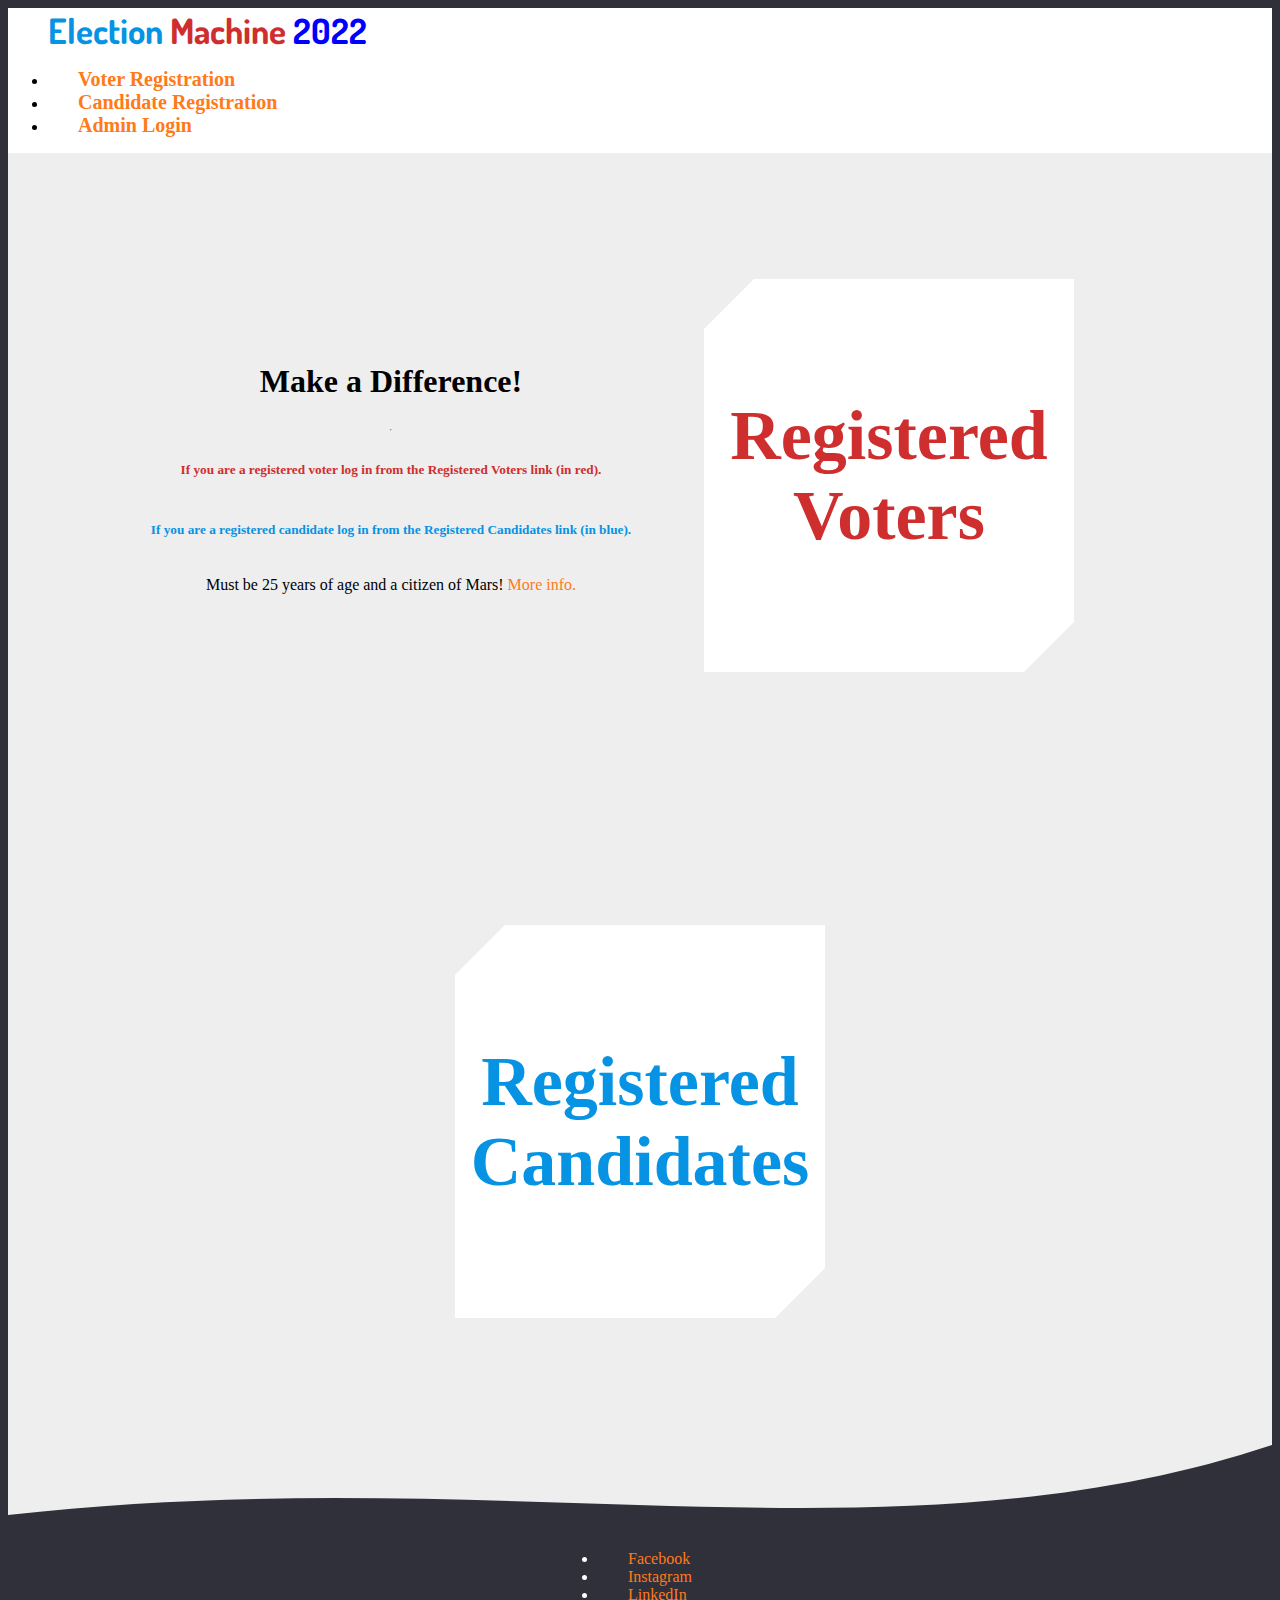
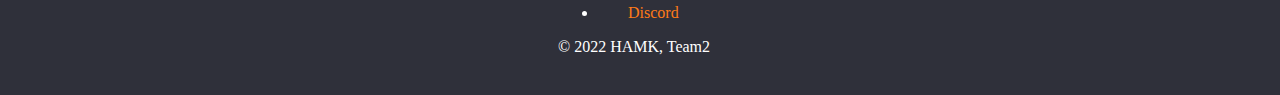
<file: Team2Project/src/main/webapp/index.html>
<!DOCTYPE html>
<html xmlns="http://www.w3.org/1999/xhtml" lang="en">
<meta charset="UTF-8">
<meta http-equiv="content-type"
	content="application/xhtml+xml; charset=UTF-8" />
<meta name="viewport" content="width=device-width, initial-scale=1.0">
<meta name="author" content="">
<meta name="description"
	content="Team 14 project work. The website contains basic web development guides utilizing HTML5, CSS, JavaScript and Bootstrap">
<title>Main Page</title>
<!--Link to bootstrap.-->
<link
	href="https://cdn.jsdelivr.net/npm/bootstrap@5.1.3/dist/css/bootstrap.min.css"
	rel="stylesheet"
	integrity="sha384-1BmE4kWBq78iYhFldvKuhfTAU6auU8tT94WrHftjDbrCEXSU1oBoqyl2QvZ6jIW3"
	crossorigin="anonymous">
<link rel="stylesheet" type="text/css" href="./css/style.css">
<!--Link to local css file.-->
<link rel="preconnect" href="https://fonts.googleapis.com">
<link rel="preconnect" href="https://fonts.gstatic.com" crossorigin>
<link href="https://fonts.googleapis.com/css2?family=Dosis&display=swap"
	rel="stylesheet">
<style>
.div1 {
	color: rgb(207, 46, 46);
}

.div2 {
	color: #0693e3;
}

.div3 {
	color: #ffe02f;
}

/* mouse over link */
a:hover {
	color: #000000;
}

/* selected link */
a:active {
	color: blue;
}
</style>
</head>
<body>
	<div id="wrapper">
		<header>
			<!--navigation bar starts here.-->
			<nav class="navbar navbar-expand-lg navbar-light">
				<div class="container-fluid">
					<a class="navbar-brand" href="index.html"
						style="color: #0000ff; font-family: 'Dosis', sans-serif; font-size: 35px;"><b Style="color: #0693e3;">Election</b> <b Style="color: rgb(207, 46, 46);">Machine</b> <b>2022</b></a>
					<div id="navbarNav">
						<ul class="navbar-nav">
							<li class="nav-item"><a class="nav-link active"
								aria-current="page" href="votRegForm.html" style=" font-size: 20px"><b>Voter Registration</b></a></li>
							<li class="nav-item"><a class="nav-link active" href="candRegForm.html" style=" font-size: 20px"><b>Candidate Registration</b></a>
							</li>
							<li class="nav-item"><a class="nav-link active" href="#" style=" font-size: 20px"><b>Admin Login</b></a>
							</li>
						</ul>
					</div>
				</div>
			</nav>
			</nav>
			<!-- /#header -->
		</header>
		<main>
			<!--box with search bar starts here.-->
			<div class="box">
			<div class="asuad">
			<h1><b>Make a Difference!</b></h1><hr>
			<h5 Style="color: rgb(207, 46, 46); text-align:center"><b>If you are a registered voter log in from the Registered Voters link (in red).</b></h5>
			<h5 Style="color: #0693e3; text-align:center"><b>If you are a registered candidate log in from the Registered Candidates link (in blue).</b></h5>
			<p>Must be 25 years of age and a citizen of Mars! <a href="#">More info.</a></p>
			</div>
					<div class="asuad">
						<div class="box1">
							<a class="div1" href="#">
								<h1 class="orange" style="font-size: 70px;">
									<b>Registered Voters</b>
								</h1>
							</a>
						</div>
					</div>
					<div class="asuad">
						<div class="box1">
							<a class="div2" href="#">
								<h1 class="blue" style="font-size: 70px;">
									<b>Registered Candidates</b>
								</h1>
							</a>
						</div>
					</div>
			</div>
			<svg style="background-color: #2f303a;" width="100%" height="70"
				viewbox="0 0 100 100" preserveAspectRatio="none">
  			<path id="wavepath" d="M0,0  L100,0C70,180 39,20 0,100z"
					fill="#ffffffea">
			</svg>
    <!--other content.-->
			
	<!--content ends here.-->
		</main>
		<!-- /#main -->
		<footer>
			<div class="container">
				<div class="py-3 my-4">
					<ul class="nav justify-content-center border-bottom pb-3 mb-3">
						<li class="nav-item"><a class="nav-link px-2 text-muted">Facebook</a></li>
						<li class="nav-item"><a class="nav-link px-2 text-muted">Instagram</a></li>
						<li class="nav-item"><a class="nav-link px-2 text-muted">LinkedIn</a></li>
						<li class="nav-item"><a class="nav-link px-2 text-muted">Discord</a></li>
					</ul>
					<p class="text-center text-muted">&copy; 2022 HAMK, Team2</p>
				</div>
			</div>
</body>
</html>
</file>
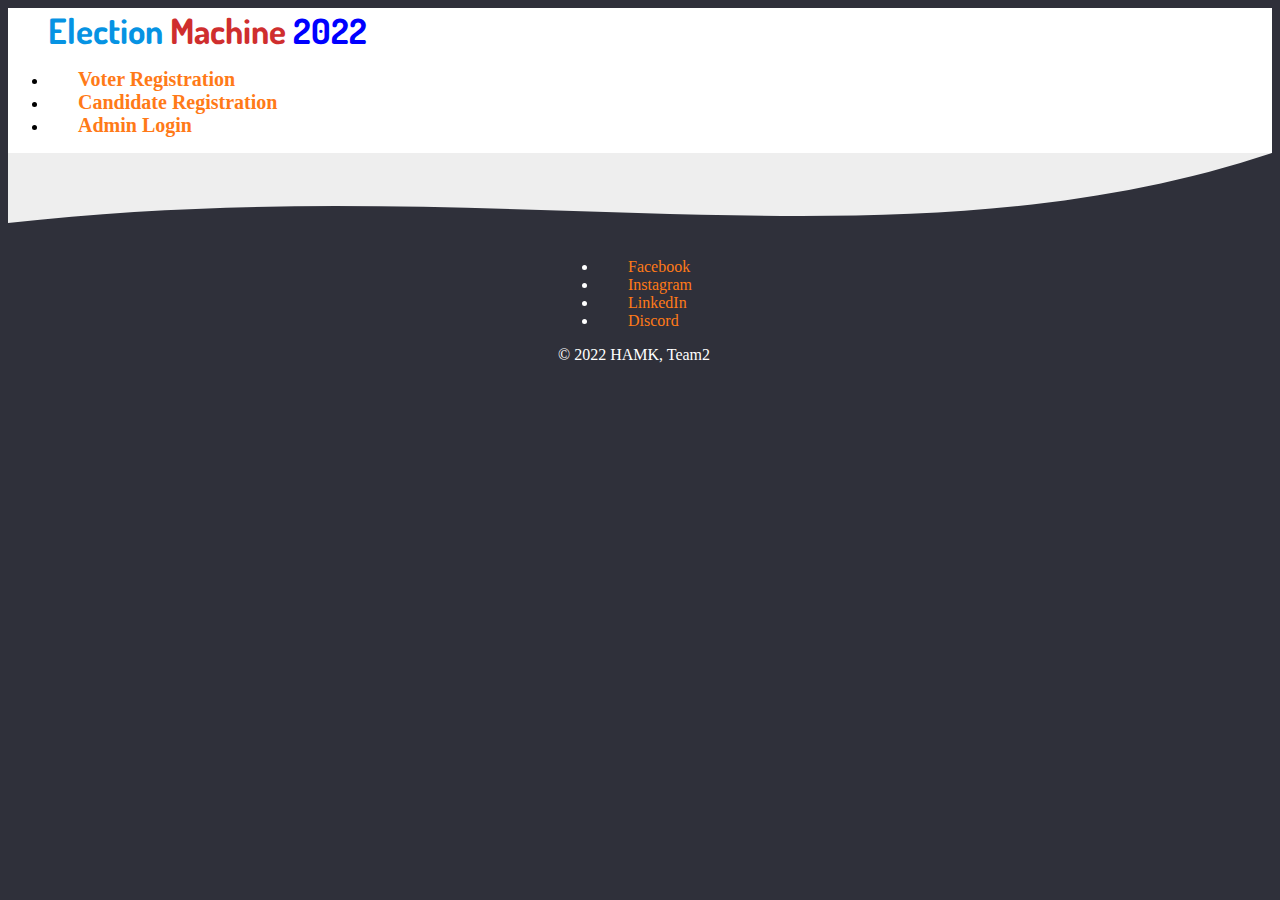
<file: Team2Project/src/main/webapp/adminLogin.html>
<!DOCTYPE html>
<html xmlns="http://www.w3.org/1999/xhtml" lang="en">
<meta charset="UTF-8">
<meta http-equiv="content-type"
	content="application/xhtml+xml; charset=UTF-8" />
<meta name="viewport" content="width=device-width, initial-scale=1.0">
<meta name="author" content="">
<meta name="description"
	content="Team 2 project work.">
<title>Admin login</title>
<!--Link to bootstrap.-->
<link
	href="https://cdn.jsdelivr.net/npm/bootstrap@5.1.3/dist/css/bootstrap.min.css"
	rel="stylesheet"
	integrity="sha384-1BmE4kWBq78iYhFldvKuhfTAU6auU8tT94WrHftjDbrCEXSU1oBoqyl2QvZ6jIW3"
	crossorigin="anonymous">
<link rel="stylesheet" type="text/css" href="./css/style.css">
<!--Link to local css file.-->
<link rel="preconnect" href="https://fonts.googleapis.com">
<link rel="preconnect" href="https://fonts.gstatic.com" crossorigin>
<link href="https://fonts.googleapis.com/css2?family=Dosis&display=swap"
	rel="stylesheet">
<style>
.div1 {
	color: rgb(207, 46, 46);
}

.div2 {
	color: #0693e3;
}

.div3 {
	color: #ffe02f;
}

/* mouse over link */
a:hover {
	color: #000000;
}

/* selected link */
a:active {
	color: blue;
}
</style>
</head>
<body>
		<header>
			<!--navigation bar starts here.-->
			<nav class="navbar navbar-expand-lg navbar-light">
				<div class="container-fluid">
					<a class="navbar-brand" href="index.html"
						style="color: #0000ff; font-family: 'Dosis', sans-serif; font-size: 35px;"><b Style="color: #0693e3;">Election</b> <b Style="color: rgb(207, 46, 46);">Machine</b> <b>2022</b></a>
					<div id="navbarNav">
						<ul class="navbar-nav">
							<li class="nav-item"><a class="nav-link active"
								aria-current="page" href="votRegForm.html" style=" font-size: 20px"><b>Voter Registration</b></a></li>
							<li class="nav-item"><a class="nav-link active" href="candRegForm.html" style=" font-size: 20px"><b>Candidate Registration</b></a>
							</li>
							<li class="nav-item"><a class="nav-link active" href="adminLogin.html" style=" font-size: 20px"><b>Admin Login</b></a>
							</li>
						</ul>
					</div>
				</div>
			</nav>
			</nav>
			<!-- /#header -->
		</header>
		<main>
			<!--box with search bar starts here.-->

			</div>
			<svg style="background-color: #2f303a;" width="100%" height="70"
				viewbox="0 0 100 100" preserveAspectRatio="none">
  			<path id="wavepath" d="M0,0  L100,0C70,180 39,20 0,100z"
					fill="#ffffffea">
			</svg>
    <!--other content.-->
			
	<!--content ends here.-->
		</main>
		<!-- /#main -->
		<footer>
			<div class="container">
				<div class="py-3 my-4">
					<ul class="nav justify-content-center border-bottom pb-3 mb-3">
						<li class="nav-item"><a class="nav-link px-2 text-muted">Facebook</a></li>
						<li class="nav-item"><a class="nav-link px-2 text-muted">Instagram</a></li>
						<li class="nav-item"><a class="nav-link px-2 text-muted">LinkedIn</a></li>
						<li class="nav-item"><a class="nav-link px-2 text-muted">Discord</a></li>
					</ul>
					<p class="text-center text-muted">&copy; 2022 HAMK, Team2</p>
				</div>
			</div>
</body>
</html>
</file>
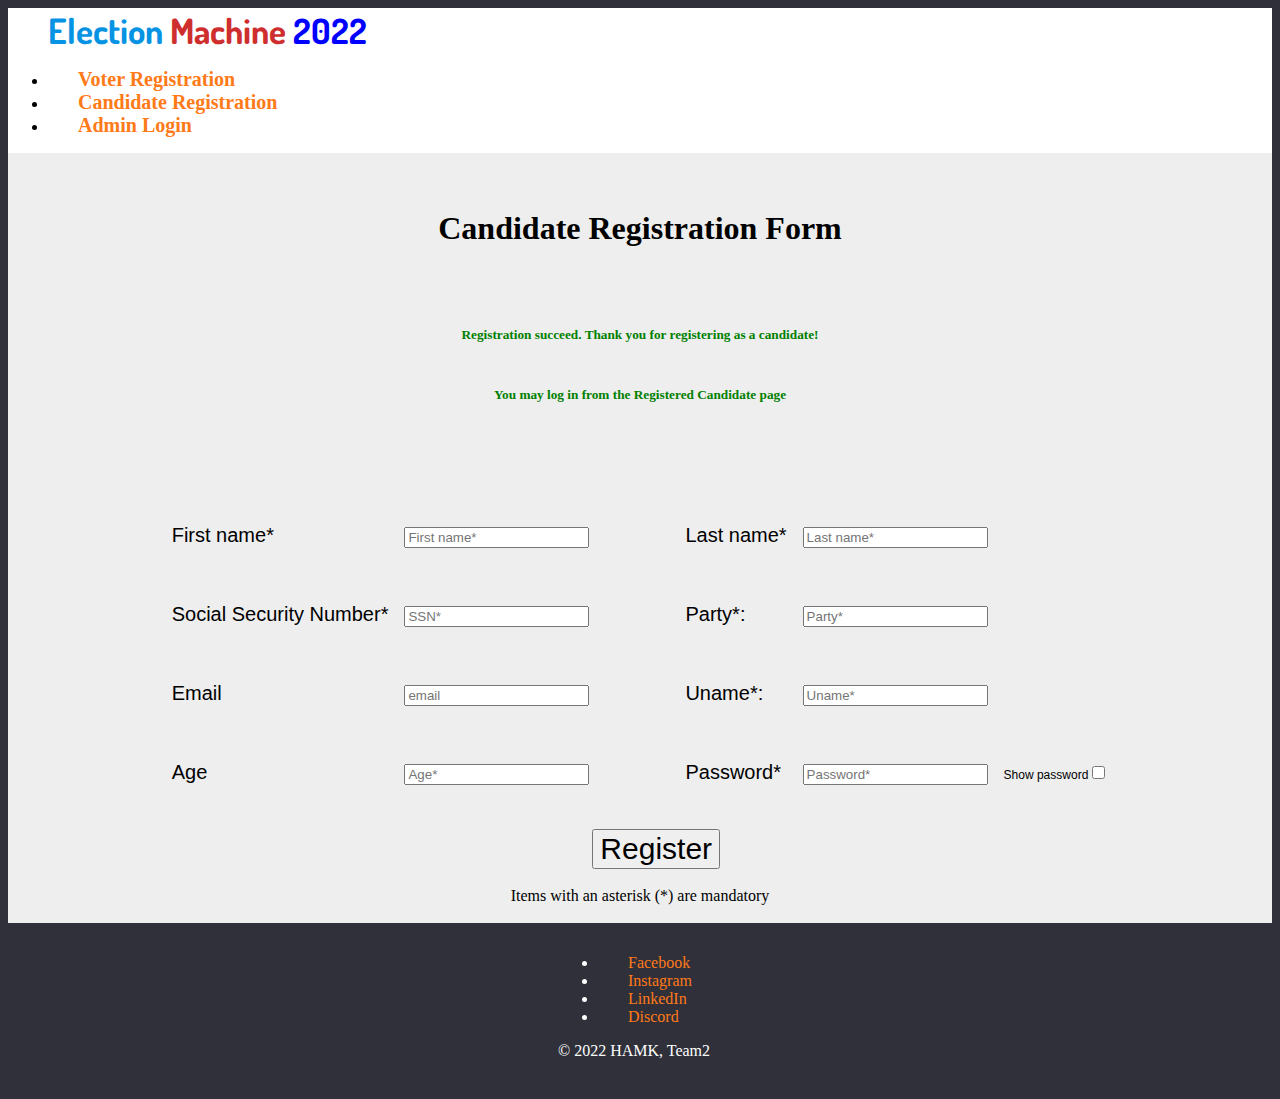
<file: Team2Project/src/main/webapp/candFilled.html>
<!DOCTYPE html>
<html xmlns="http://www.w3.org/1999/xhtml" lang="en">
<meta charset="UTF-8">
<meta http-equiv="content-type"
	content="application/xhtml+xml; charset=UTF-8" />
<meta name="viewport" content="width=device-width, initial-scale=1.0">
<meta name="author" content="">
<meta name="description"
	content="Team 14 project work. The website contains basic web development guides utilizing HTML5, CSS, JavaScript and Bootstrap">
<title>Candidate Registration Form</title>
<!--Link to bootstrap.-->
<link
	href="https://cdn.jsdelivr.net/npm/bootstrap@5.1.3/dist/css/bootstrap.min.css"
	rel="stylesheet"
	integrity="sha384-1BmE4kWBq78iYhFldvKuhfTAU6auU8tT94WrHftjDbrCEXSU1oBoqyl2QvZ6jIW3"
	crossorigin="anonymous">
<link rel="stylesheet" type="text/css" href="./css/style.css">
<!--Link to local css file.-->
<link rel="preconnect" href="https://fonts.googleapis.com">
<link rel="preconnect" href="https://fonts.gstatic.com" crossorigin>
<link href="https://fonts.googleapis.com/css2?family=Dosis&display=swap"
	rel="stylesheet">
<style>
.div1 {
	color: rgb(207, 46, 46);
}

.div2 {
	color: #0693e3;
}

.div3 {
	color: #ffe02f;
}

/* mouse over link */
a:hover {
	color: #000000;
}

/* selected link */
a:active {
	color: blue;
}
.box {
    background-color: #ffffffea;
    width: auto;
    height: auto;
    position: relative;
    flex-direction: column;
    display: flex;
    flex-wrap: wrap; 
    justify-content: center; 
    align-items: center;
    background-repeat: no-repeat;
    background-size: cover;
    background-attachment: fixed;
	overflow: scroll;	
}
table {
  	font-family: arial, sans-serif;
  	border-collapse: collapse;
  	width: auto;
	flex-direction: column;
    display: flex;
    flex-wrap: wrap; 
    justify-content: center; 
    align-items: center;
}

td, th {
  border: 1px solid;
  text-align: left;
  padding: 8px;
  color:#000000;
  background-color: #eeeeef;
  border: none;
  font-size: 20px;
	
}

tr:nth-child(even) {
  background-color: rgb(0, 0, 255);
   
}

</style>
</head>
<body>
		<header>
			<!--navigation bar starts here.-->
			<nav class="navbar navbar-expand-lg navbar-light">
				<div class="container-fluid">
					<a class="navbar-brand" href="index.html"
						style="color: #0000ff; font-family: 'Dosis', sans-serif; font-size: 35px;"><b Style="color: #0693e3;">Election</b> <b Style="color: rgb(207, 46, 46);">Machine</b> <b>2022</b></a>
					<div id="navbarNav">
						<ul class="navbar-nav">
							<li class="nav-item"><a class="nav-link active"
								aria-current="page" href="votRegForm.html" style=" font-size: 20px"><b>Voter Registration</b></a></li>
							<li class="nav-item"><a class="nav-link active" href="candRegForm.html" style=" font-size: 20px"><b>Candidate Registration</b></a>
							</li>
							<li class="nav-item"><a class="nav-link active" href="adminLogin.html" style=" font-size: 20px"><b>Admin Login</b></a>
							</li>
						</ul>
					</div>
				</div>
			</nav>
			</nav>
		</header>
		<main>
		<div class="box">
		<br><br>
			<h1>Candidate Registration Form</h1><br>
			<br>
			<h5 style="color:green">Registration succeed. Thank you for registering as a candidate!</h5>
			<h5 style="color:green">You may log in from the Registered Candidate page</h5><br>
			
			<form method='post' action='/candidate'>
				<table>
					<tr>
						<td>First name*</td>
						<td><input type='text' name='fname' 
							placeholder='First name*'><br></td>
						<td></td>
						<td></td>
						<td></td>
						<td></td>
						<td></td>
						<td>Last name*</td>
						<td><input type="text" name="lname" placeholder="Last name*"></input></td>
						<br>
					</tr>
					<tr>
						<td></td>
						<td><br></td>
						<td></td>
						<td></td>
						<td></td>
						<td></td>
						<td></td>
						<td></td>
						<td></input></td>
						<br>
					</tr>
					<tr>
						<td>Social Security Number*</td>
						<td><input type='text' name='ssn'  placeholder='SSN*'><br></td>
						<td></td>
						<td></td>
						<td></td>
						<td></td>
						<td></td>
						<td>Party*:</td>
						<td><input type="text" name="party" placeholder="Party*"></input></td>
					</tr>
					<tr>
						<td></td>
						<td><br></td>
						<td></td>
						<td></td>
						<td></td>
						<td></td>
						<td></td>
						<td></td>
						<td></input></td>
						<br>
					</tr>
					<tr>
						<td>Email</td>
						<td><input type='text' name='email' 
							placeholder='email'><br></td>
						<td></td>
						<td></td>
						<td></td>
						<td></td>
						<td></td>
						<td>Uname*:</td>
						<td><input type="text" name="uname" placeholder="Uname*"></input></td>
					</tr>
					<tr>
						<td></td>
						<td><br></td>
						<td></td>
						<td></td>
						<td></td>
						<td></td>
						<td></td>
						<td></td>
						<td></input></td>
						<br>
					</tr>
					<tr>
						<td>Age</td>
						<td><input type='number' name='age' 
							placeholder='Age*'><br></td>
						<td></td>
						<td></td>
						<td></td>
						<td></td>
						<td></td>
						<td>Password*</td>
						<td><input type="password" name="paswd"
							placeholder="Password*" id="myInput"></input></td>
						<td style="font-size: 12px">Show password<input
							type="checkbox" onclick="myFunction()">
						</td>
					</tr>
				</table>
				<br>
				<br> <input type='submit' name='ok' value='Register'
					style="margin-left: 45%; font-size: 30px"
					onclick='sendInfo(this.form);'>
			</form>
			<br> Items with an asterisk (*) are mandatory <br><br>
		</div>	
		</main>
		<footer>
			<div class="container">
				<div class="py-3 my-4">
					<ul class="nav justify-content-center border-bottom pb-3 mb-3">
						<li class="nav-item"><a class="nav-link px-2 text-muted">Facebook</a></li>
						<li class="nav-item"><a class="nav-link px-2 text-muted">Instagram</a></li>
						<li class="nav-item"><a class="nav-link px-2 text-muted">LinkedIn</a></li>
						<li class="nav-item"><a class="nav-link px-2 text-muted">Discord</a></li>
					</ul>
					<p class="text-center text-muted">&copy; 2022 HAMK, Team2</p>
				</div>
			</div>
		<script>
            function myFunction() {
              var x = document.getElementById("myInput");
              if (x.type === "password") {
                x.type = "text";
              } else {
                x.type = "password";
              }
            }
        </script>
	</body>
</html>
</file>
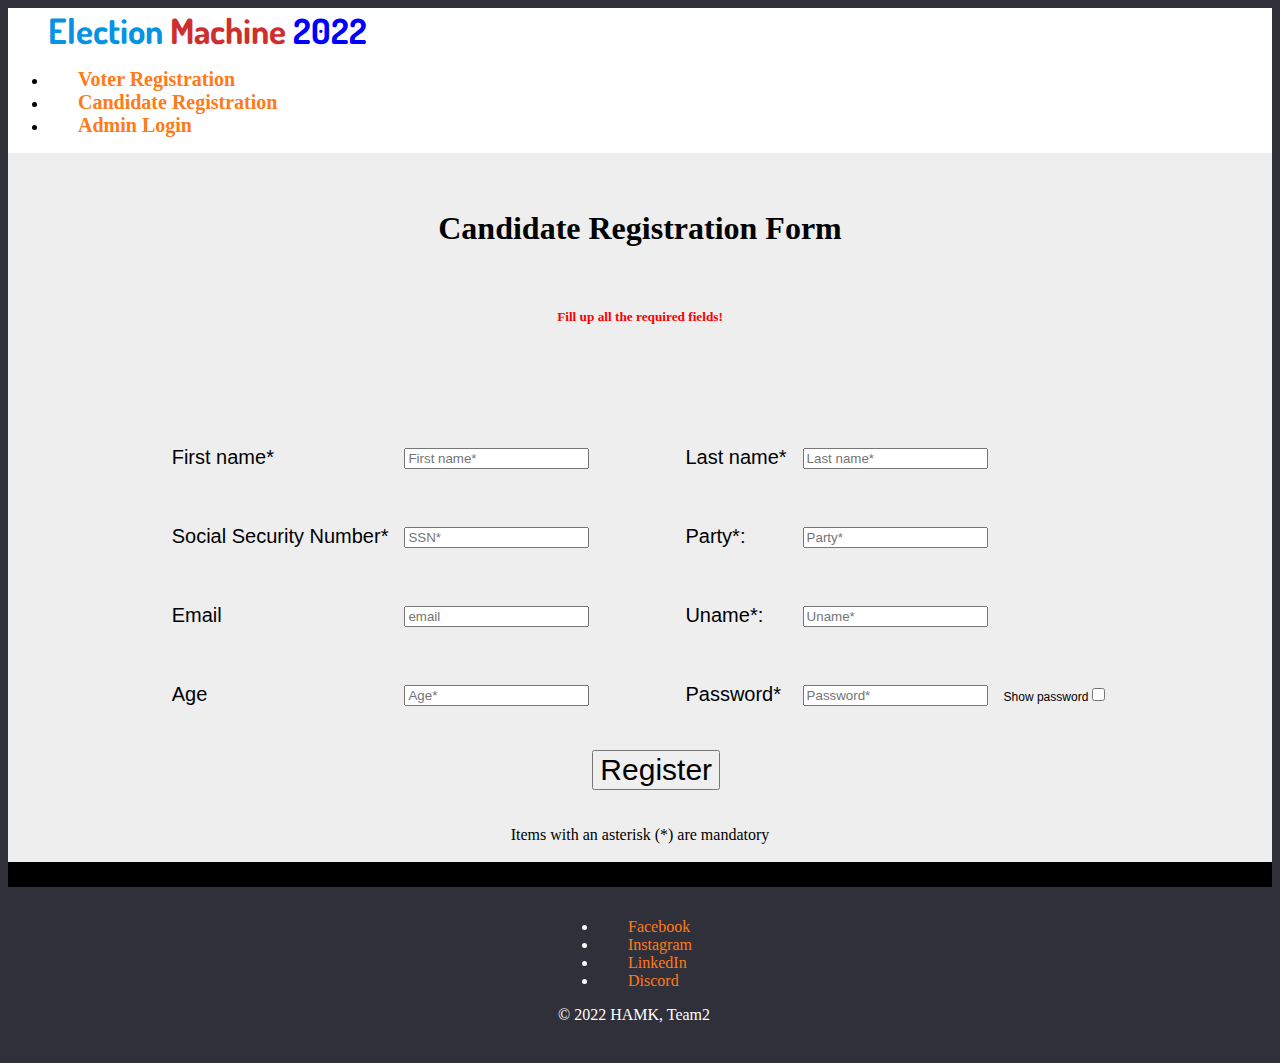
<file: Team2Project/src/main/webapp/candFillUp.html>
<!DOCTYPE html>
<html xmlns="http://www.w3.org/1999/xhtml" lang="en">
<meta charset="UTF-8">
<meta http-equiv="content-type"
	content="application/xhtml+xml; charset=UTF-8" />
<meta name="viewport" content="width=device-width, initial-scale=1.0">
<meta name="author" content="">
<meta name="description"
	content="Team 14 project work. The website contains basic web development guides utilizing HTML5, CSS, JavaScript and Bootstrap">
<title>Candidate Registration Form</title>
<!--Link to bootstrap.-->
<link
	href="https://cdn.jsdelivr.net/npm/bootstrap@5.1.3/dist/css/bootstrap.min.css"
	rel="stylesheet"
	integrity="sha384-1BmE4kWBq78iYhFldvKuhfTAU6auU8tT94WrHftjDbrCEXSU1oBoqyl2QvZ6jIW3"
	crossorigin="anonymous">
<link rel="stylesheet" type="text/css" href="./css/style.css">
<!--Link to local css file.-->
<link rel="preconnect" href="https://fonts.googleapis.com">
<link rel="preconnect" href="https://fonts.gstatic.com" crossorigin>
<link href="https://fonts.googleapis.com/css2?family=Dosis&display=swap"
	rel="stylesheet">
<style>
.div1 {
	color: rgb(207, 46, 46);
}

.div2 {
	color: #0693e3;
}

.div3 {
	color: #ffe02f;
}

/* mouse over link */
a:hover {
	color: #000000;
}

/* selected link */
a:active {
	color: blue;
}
.box {
    background-color: #ffffffea;
    width: auto;
    height: auto;
    position: relative;
    flex-direction: column;
    display: flex;
    flex-wrap: wrap; 
    justify-content: center; 
    align-items: center;
    background-repeat: no-repeat;
    background-size: cover;
    background-attachment: fixed;
	overflow: scroll;	
}
table {
  	font-family: arial, sans-serif;
  	border-collapse: collapse;
  	width: auto;
	flex-direction: column;
    display: flex;
    flex-wrap: wrap; 
    justify-content: center; 
    align-items: center;
}

td, th {
  border: 1px solid;
  text-align: left;
  padding: 8px;
  color:#000000;
  background-color: #eeeeef;
  border: none;
  font-size: 20px;
	
}

tr:nth-child(even) {
  background-color: rgb(0, 0, 255);
   
}

</style>
</head>
<body>
		<header>
			<!--navigation bar starts here.-->
			<nav class="navbar navbar-expand-lg navbar-light">
				<div class="container-fluid">
					<a class="navbar-brand" href="index.html"
						style="color: #0000ff; font-family: 'Dosis', sans-serif; font-size: 35px;"><b Style="color: #0693e3;">Election</b> <b Style="color: rgb(207, 46, 46);">Machine</b> <b>2022</b></a>
					<div id="navbarNav">
						<ul class="navbar-nav">
							<li class="nav-item"><a class="nav-link active"
								aria-current="page" href="votRegForm.html" style=" font-size: 20px"><b>Voter Registration</b></a></li>
							<li class="nav-item"><a class="nav-link active" href="candRegForm.html" style=" font-size: 20px"><b>Candidate Registration</b></a>
							</li>
							<li class="nav-item"><a class="nav-link active" href="adminLogin.html" style=" font-size: 20px"><b>Admin Login</b></a>
							</li>
						</ul>
					</div>
				</div>
			</nav>
			</nav>
		</header>
		<main>
		<div class="box">
		<br><br>
			<h1>Candidate Registration Form</h1><br>
			<h5 style="color:red">Fill up all the required fields!</h5><br>
			<form method='post' action='/candidate'>
				<table>
					<tr>
						<td>First name*</td>
						<td><input type='text' name='fname' 
							placeholder='First name*'><br></td>
						<td></td>
						<td></td>
						<td></td>
						<td></td>
						<td></td>
						<td>Last name*</td>
						<td><input type="text" name="lname" placeholder="Last name*"></input></td>
						<br>
					</tr>
					<tr>
						<td></td>
						<td><br></td>
						<td></td>
						<td></td>
						<td></td>
						<td></td>
						<td></td>
						<td></td>
						<td></input></td>
						<br>
					</tr>
					<tr>
						<td>Social Security Number*</td>
						<td><input type='text' name='ssn'  placeholder='SSN*'><br></td>
						<td></td>
						<td></td>
						<td></td>
						<td></td>
						<td></td>
						<td>Party*:</td>
						<td><input type="text" name="party" placeholder="Party*"></input></td>
					</tr>
					<tr>
						<td></td>
						<td><br></td>
						<td></td>
						<td></td>
						<td></td>
						<td></td>
						<td></td>
						<td></td>
						<td></input></td>
						<br>
					</tr>
					<tr>
						<td>Email</td>
						<td><input type='text' name='email' 
							placeholder='email'><br></td>
						<td></td>
						<td></td>
						<td></td>
						<td></td>
						<td></td>
						<td>Uname*:</td>
						<td><input type="text" name="uname" placeholder="Uname*"></input></td>
					</tr>
					<tr>
						<td></td>
						<td><br></td>
						<td></td>
						<td></td>
						<td></td>
						<td></td>
						<td></td>
						<td></td>
						<td></input></td>
						<br>
					</tr>
					<tr>
						<td>Age</td>
						<td><input type='number' name='age' 
							placeholder='Age*'><br></td>
						<td></td>
						<td></td>
						<td></td>
						<td></td>
						<td></td>
						<td>Password*</td>
						<td><input type="password" name="paswd"
							placeholder="Password*" id="myInput"></input></td>
						<td style="font-size: 12px">Show password<input
							type="checkbox" onclick="myFunction()">
						</td>
					</tr>
				</table>
				<br>
				<br> <input type='submit' name='ok' value='Register'
					style="margin-left: 45%; font-size: 30px"
					onclick='sendInfo(this.form);'>
			</form>
			<br>
			
			<br> Items with an asterisk (*) are mandatory <br><br>
		</div>	
		</main>
		<div class="stripe"></div>
		<footer>
			<div class="container">
				<div class="py-3 my-4">
					<ul class="nav justify-content-center border-bottom pb-3 mb-3">
						<li class="nav-item"><a class="nav-link px-2 text-muted">Facebook</a></li>
						<li class="nav-item"><a class="nav-link px-2 text-muted">Instagram</a></li>
						<li class="nav-item"><a class="nav-link px-2 text-muted">LinkedIn</a></li>
						<li class="nav-item"><a class="nav-link px-2 text-muted">Discord</a></li>
					</ul>
					<p class="text-center text-muted">&copy; 2022 HAMK, Team2</p>
				</div>
			</div>
		</footer>	
		<script>
            function myFunction() {
              var x = document.getElementById("myInput");
              if (x.type === "password") {
                x.type = "text";
              } else {
                x.type = "password";
              }
            }
        </script>
	</body>
</html>
</file>
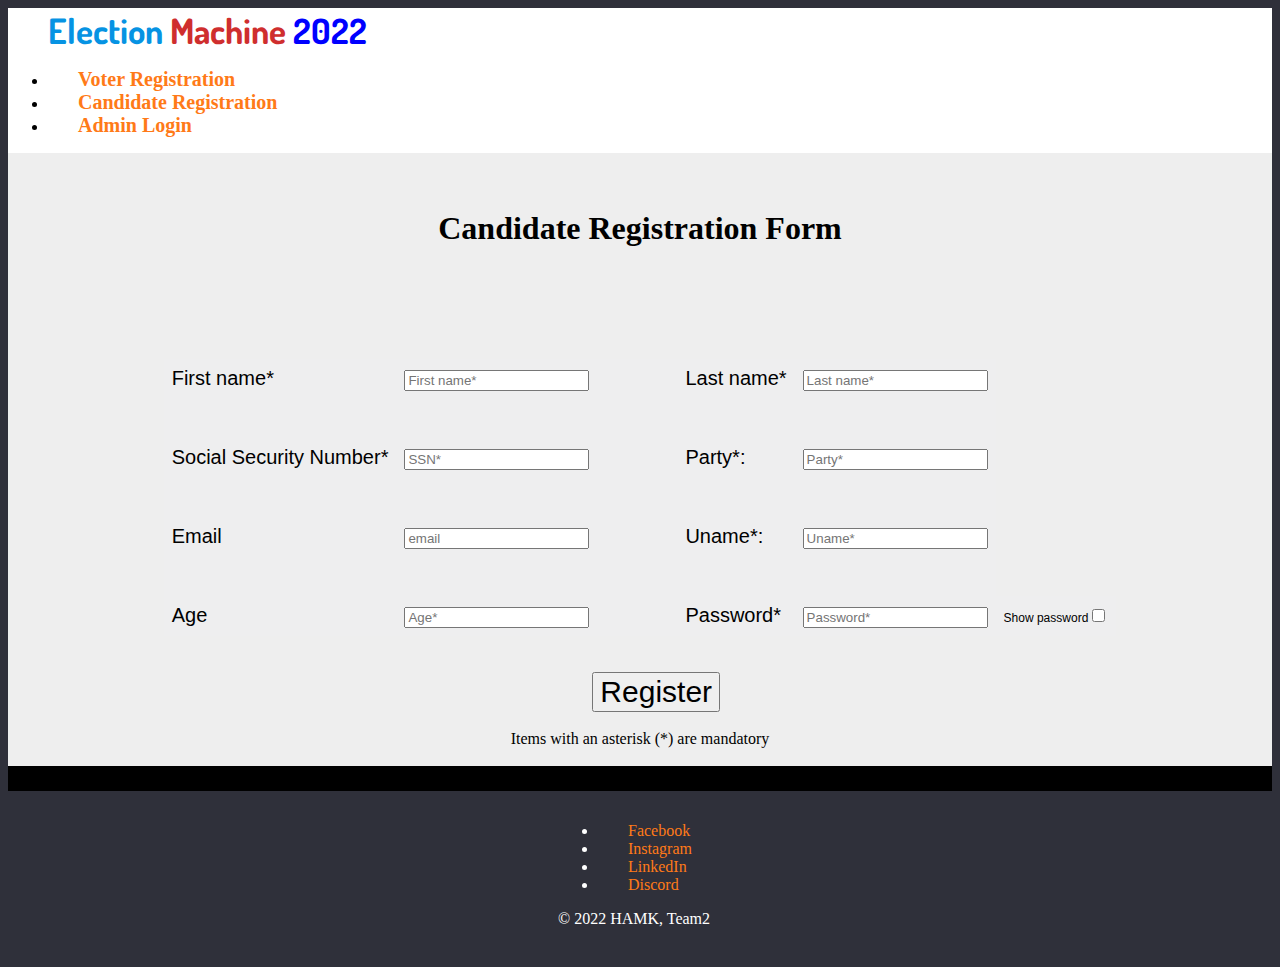
<file: Team2Project/src/main/webapp/candRegForm.html>
<!DOCTYPE html>
<html xmlns="http://www.w3.org/1999/xhtml" lang="en">
<meta charset="UTF-8">
<meta http-equiv="content-type"
	content="application/xhtml+xml; charset=UTF-8" />
<meta name="viewport" content="width=device-width, initial-scale=1.0">
<meta name="author" content="">
<meta name="description"
	content="Team 14 project work. The website contains basic web development guides utilizing HTML5, CSS, JavaScript and Bootstrap">
<title>Candidate Registration Form</title>
<!--Link to bootstrap.-->
<link
	href="https://cdn.jsdelivr.net/npm/bootstrap@5.1.3/dist/css/bootstrap.min.css"
	rel="stylesheet"
	integrity="sha384-1BmE4kWBq78iYhFldvKuhfTAU6auU8tT94WrHftjDbrCEXSU1oBoqyl2QvZ6jIW3"
	crossorigin="anonymous">
<link rel="stylesheet" type="text/css" href="./css/style.css">
<!--Link to local css file.-->
<link rel="preconnect" href="https://fonts.googleapis.com">
<link rel="preconnect" href="https://fonts.gstatic.com" crossorigin>
<link href="https://fonts.googleapis.com/css2?family=Dosis&display=swap"
	rel="stylesheet">
<style>
.div1 {
	color: rgb(207, 46, 46);
}

.div2 {
	color: #0693e3;
}

.div3 {
	color: #ffe02f;
}

/* mouse over link */
a:hover {
	color: #000000;
}

/* selected link */
a:active {
	color: blue;
}
.box {
    background-color: #ffffffea;
    width: auto;
    height: auto;
    position: relative;
    flex-direction: column;
    display: flex;
    flex-wrap: wrap; 
    justify-content: center; 
    align-items: center;
    background-repeat: no-repeat;
    background-size: cover;
    background-attachment: fixed;
	overflow: scroll;	
}
table {
  	font-family: arial, sans-serif;
  	border-collapse: collapse;
  	width: auto;
	flex-direction: column;
    display: flex;
    flex-wrap: wrap; 
    justify-content: center; 
    align-items: center;
}

td, th {
  border: 1px solid;
  text-align: left;
  padding: 8px;
  color:#000000;
  background-color: #eeeeef;
  border: none;
  font-size: 20px;
	
}

tr:nth-child(even) {
  background-color: rgb(0, 0, 255);
   
}

</style>
</head>
<body>
		<header>
			<!--navigation bar starts here.-->
			<nav class="navbar navbar-expand-lg navbar-light">
				<div class="container-fluid">
					<a class="navbar-brand" href="index.html"
						style="color: #0000ff; font-family: 'Dosis', sans-serif; font-size: 35px;"><b Style="color: #0693e3;">Election</b> <b Style="color: rgb(207, 46, 46);">Machine</b> <b>2022</b></a>
					<div id="navbarNav">
						<ul class="navbar-nav">
							<li class="nav-item"><a class="nav-link active"
								aria-current="page" href="votRegForm.html" style=" font-size: 20px"><b>Voter Registration</b></a></li>
							<li class="nav-item"><a class="nav-link active" href="candRegForm.html" style=" font-size: 20px"><b>Candidate Registration</b></a>
							</li>
							<li class="nav-item"><a class="nav-link active" href="adminLogin.html" style=" font-size: 20px"><b>Admin Login</b></a>
							</li>
						</ul>
					</div>
				</div>
			</nav>
			</nav>
		</header>
		<main>
		<div class="box">
		<br><br>
			<h1>Candidate Registration Form</h1><br>
			<form method='post' action='/candidate'>
				<table>
					<tr>
						<td>First name*</td>
						<td><input type='text' name='fname' 
							placeholder='First name*'><br></td>
						<td></td>
						<td></td>
						<td></td>
						<td></td>
						<td></td>
						<td>Last name*</td>
						<td><input type="text" name="lname" placeholder="Last name*"></input></td>
						<br>
					</tr>
					<tr>
						<td></td>
						<td><br></td>
						<td></td>
						<td></td>
						<td></td>
						<td></td>
						<td></td>
						<td></td>
						<td></input></td>
						<br>
					</tr>
					<tr>
						<td>Social Security Number*</td>
						<td><input type='text' name='ssn'  placeholder='SSN*'><br></td>
						<td></td>
						<td></td>
						<td></td>
						<td></td>
						<td></td>
						<td>Party*:</td>
						<td><input type="text" name="party" placeholder="Party*"></input></td>
					</tr>
					<tr>
						<td></td>
						<td><br></td>
						<td></td>
						<td></td>
						<td></td>
						<td></td>
						<td></td>
						<td></td>
						<td></input></td>
						<br>
					</tr>
					<tr>
						<td>Email</td>
						<td><input type='text' name='email' 
							placeholder='email'><br></td>
						<td></td>
						<td></td>
						<td></td>
						<td></td>
						<td></td>
						<td>Uname*:</td>
						<td><input type="text" name="uname" placeholder="Uname*"></input></td>
					</tr>
					<tr>
						<td></td>
						<td><br></td>
						<td></td>
						<td></td>
						<td></td>
						<td></td>
						<td></td>
						<td></td>
						<td></input></td>
						<br>
					</tr>
					<tr>
						<td>Age</td>
						<td><input type='number' name='age' 
							placeholder='Age*'><br></td>
						<td></td>
						<td></td>
						<td></td>
						<td></td>
						<td></td>
						<td>Password*</td>
						<td><input type="password" name="paswd"
							placeholder="Password*" id="myInput"></input></td>
						<td style="font-size: 12px">Show password<input
							type="checkbox" onclick="myFunction()">
						</td>
					</tr>
				</table>
				<br>
				<br> <input type='submit' name='ok' value='Register'
					style="margin-left: 45%; font-size: 30px"
					onclick='sendInfo(this.form);'>
			</form>
			<br> Items with an asterisk (*) are mandatory <br><br>
		</div>	
		</main>
		<div class="stripe"></div>
		<footer>
			<div class="container">
				<div class="py-3 my-4">
					<ul class="nav justify-content-center border-bottom pb-3 mb-3">
						<li class="nav-item"><a class="nav-link px-2 text-muted">Facebook</a></li>
						<li class="nav-item"><a class="nav-link px-2 text-muted">Instagram</a></li>
						<li class="nav-item"><a class="nav-link px-2 text-muted">LinkedIn</a></li>
						<li class="nav-item"><a class="nav-link px-2 text-muted">Discord</a></li>
					</ul>
					<p class="text-center text-muted">&copy; 2022 HAMK, Team2</p>
				</div>
			</div>
		</footer>	
		<script>
            function myFunction() {
              var x = document.getElementById("myInput");
              if (x.type === "password") {
                x.type = "text";
              } else {
                x.type = "password";
              }
            }
        </script>
	</body>
</html>
</file>
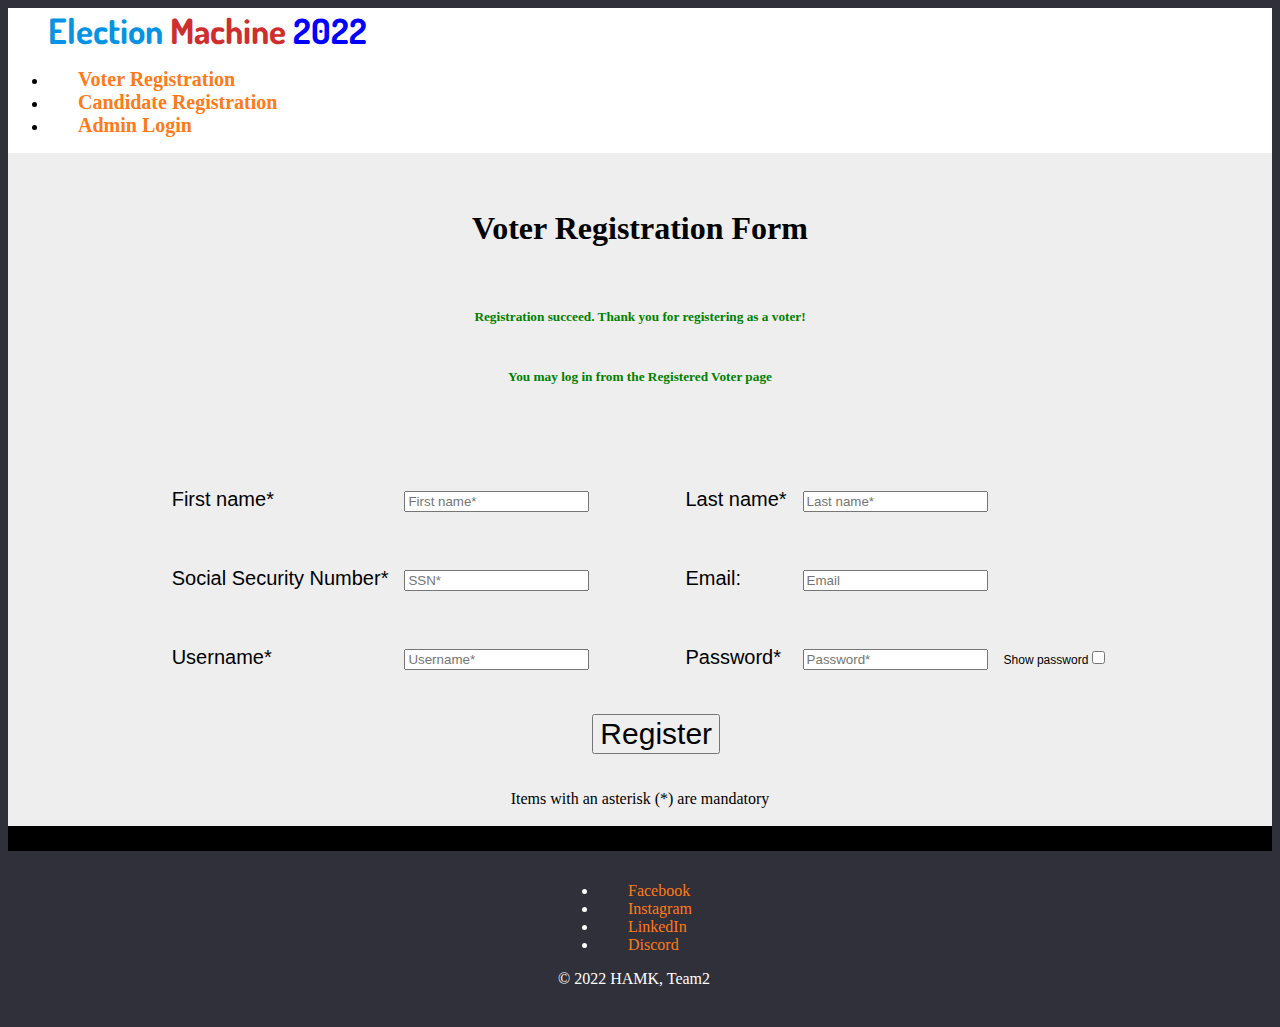
<file: Team2Project/src/main/webapp/filled.html>
<!DOCTYPE html>
<html xmlns="http://www.w3.org/1999/xhtml" lang="en">
<meta charset="UTF-8">
<meta http-equiv="content-type"
	content="application/xhtml+xml; charset=UTF-8" />
<meta name="viewport" content="width=device-width, initial-scale=1.0">
<meta name="author" content="">
<meta name="description"
	content="Team 14 project work. The website contains basic web development guides utilizing HTML5, CSS, JavaScript and Bootstrap">
<title>Voter Registration Form</title>
<!--Link to bootstrap.-->
<link
	href="https://cdn.jsdelivr.net/npm/bootstrap@5.1.3/dist/css/bootstrap.min.css"
	rel="stylesheet"
	integrity="sha384-1BmE4kWBq78iYhFldvKuhfTAU6auU8tT94WrHftjDbrCEXSU1oBoqyl2QvZ6jIW3"
	crossorigin="anonymous">
<link rel="stylesheet" type="text/css" href="./css/style.css">
<!--Link to local css file.-->
<link rel="preconnect" href="https://fonts.googleapis.com">
<link rel="preconnect" href="https://fonts.gstatic.com" crossorigin>
<link href="https://fonts.googleapis.com/css2?family=Dosis&display=swap"
	rel="stylesheet">
<style>
.div1 {
	color: rgb(207, 46, 46);
}

.div2 {
	color: #0693e3;
}

.div3 {
	color: #ffe02f;
}

/* mouse over link */
a:hover {
	color: #000000;
}

/* selected link */
a:active {
	color: blue;
}
.box {
    background-color: #ffffffea;
    width: auto;
    height: auto;
    position: relative;
    flex-direction: column;
    display: flex;
    flex-wrap: wrap; 
    justify-content: center; 
    align-items: center;
    background-repeat: no-repeat;
    background-size: cover;
    background-attachment: fixed;
	overflow: scroll;	
}
table {
  	font-family: arial, sans-serif;
  	border-collapse: collapse;
  	width: auto;
	flex-direction: column;
    display: flex;
    flex-wrap: wrap; 
    justify-content: center; 
    align-items: center;
}

td, th {
  border: 1px solid;
  text-align: left;
  padding: 8px;
  color:#000000;
  background-color: #eeeeef;
  border: none;
  font-size: 20px;
	
}

tr:nth-child(even) {
  background-color: rgb(0, 0, 255);
   
}

</style>
</head>
<body>
		<header>
			<!--navigation bar starts here.-->
			<nav class="navbar navbar-expand-lg navbar-light">
				<div class="container-fluid">
					<a class="navbar-brand" href="index.html"
						style="color: #0000ff; font-family: 'Dosis', sans-serif; font-size: 35px;"><b Style="color: #0693e3;">Election</b> <b Style="color: rgb(207, 46, 46);">Machine</b> <b>2022</b></a>
					<div id="navbarNav">
						<ul class="navbar-nav">
							<li class="nav-item"><a class="nav-link active"
								aria-current="page" href="votRegForm.html" style=" font-size: 20px"><b>Voter Registration</b></a></li>
							<li class="nav-item"><a class="nav-link active" href="candRegForm.html" style=" font-size: 20px"><b>Candidate Registration</b></a>
							</li>
							<li class="nav-item"><a class="nav-link active" href="adminLogin.html" style=" font-size: 20px"><b>Admin Login</b></a>
							</li>
						</ul>
					</div>
				</div>
			</nav>
			</nav>
		</header>
		<main>
		<div class="box">
		<br><br>
			<h1>Voter Registration Form</h1><br>
			<h5 style="color:green">Registration succeed. Thank you for registering as a voter!</h5>
			<h5 style="color:green">You may log in from the Registered Voter page</h5><br>
			<form method='post' action='/voter'>
				<table>
					<tr>
						<td>First name*</td>
						<td><input type='text' name='fname' 
							placeholder='First name*'><br></td>
						<td></td>
						<td></td>
						<td></td>
						<td></td>
						<td></td>
						<td>Last name*</td>
						<td><input type="text" name="lname" placeholder="Last name*"></input></td>
						<br>
					</tr>
					<tr>
						<td></td>
						<td><br></td>
						<td></td>
						<td></td>
						<td></td>
						<td></td>
						<td></td>
						<td></td>
						<td></input></td>
						<br>
					</tr>
					<tr>
						<td>Social Security Number*</td>
						<td><input type='text' name='ssn'  placeholder='SSN*'><br></td>
						<td></td>
						<td></td>
						<td></td>
						<td></td>
						<td></td>
						<td>Email:</td>
						<td><input type="text" name="email" placeholder="Email"></input></td>
					</tr>
					<tr>
						<td></td>
						<td><br></td>
						<td></td>
						<td></td>
						<td></td>
						<td></td>
						<td></td>
						<td></td>
						<td></input></td>
						<br>
					</tr>
					<tr>
						<td>Username*</td>
						<td><input type='text' name='uname' 
							placeholder='Username*'><br></td>
						<td></td>
						<td></td>
						<td></td>
						<td></td>
						<td></td>
						<td>Password*</td>
						<td><input type="password" name="paswd"
							placeholder="Password*" id="myInput"></input></td>
						<td style="font-size: 12px">Show password<input
							type="checkbox" onclick="myFunction()">
						</td>
					</tr>
				</table>
				<br>
				<br> <input type='submit' name='ok' value='Register'
					style="margin-left: 45%; font-size: 30px"
					onclick='sendInfo(this.form);'>
			</form>
			<br>
			
			<br> Items with an asterisk (*) are mandatory <br><br>
		</div>	
		</main>
		<div class="stripe"></div>
		<footer>
			<div class="container">
				<div class="py-3 my-4">
					<ul class="nav justify-content-center border-bottom pb-3 mb-3">
						<li class="nav-item"><a class="nav-link px-2 text-muted">Facebook</a></li>
						<li class="nav-item"><a class="nav-link px-2 text-muted">Instagram</a></li>
						<li class="nav-item"><a class="nav-link px-2 text-muted">LinkedIn</a></li>
						<li class="nav-item"><a class="nav-link px-2 text-muted">Discord</a></li>
					</ul>
					<p class="text-center text-muted">&copy; 2022 HAMK, Team2</p>
				</div>
			</div>
		</footer>	
		<script>
            function myFunction() {
              var x = document.getElementById("myInput");
              if (x.type === "password") {
                x.type = "text";
              } else {
                x.type = "password";
              }
            }
        </script>
	</body>
</html>
</file>
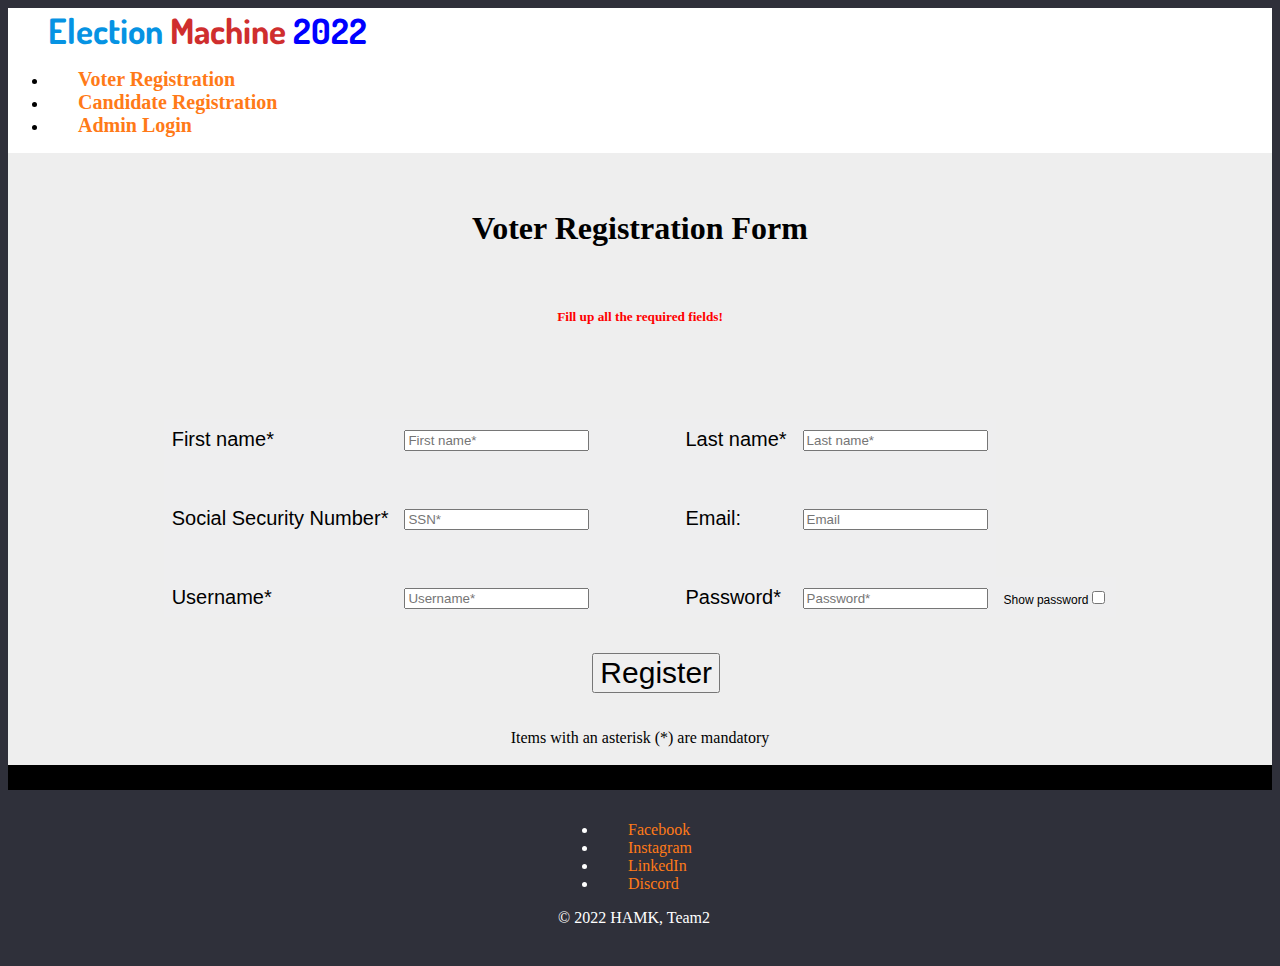
<file: Team2Project/src/main/webapp/fillUp.html>
<!DOCTYPE html>
<html xmlns="http://www.w3.org/1999/xhtml" lang="en">
<meta charset="UTF-8">
<meta http-equiv="content-type"
	content="application/xhtml+xml; charset=UTF-8" />
<meta name="viewport" content="width=device-width, initial-scale=1.0">
<meta name="author" content="">
<meta name="description"
	content="Team 14 project work. The website contains basic web development guides utilizing HTML5, CSS, JavaScript and Bootstrap">
<title>Voter Registration Form</title>
<!--Link to bootstrap.-->
<link
	href="https://cdn.jsdelivr.net/npm/bootstrap@5.1.3/dist/css/bootstrap.min.css"
	rel="stylesheet"
	integrity="sha384-1BmE4kWBq78iYhFldvKuhfTAU6auU8tT94WrHftjDbrCEXSU1oBoqyl2QvZ6jIW3"
	crossorigin="anonymous">
<link rel="stylesheet" type="text/css" href="./css/style.css">
<!--Link to local css file.-->
<link rel="preconnect" href="https://fonts.googleapis.com">
<link rel="preconnect" href="https://fonts.gstatic.com" crossorigin>
<link href="https://fonts.googleapis.com/css2?family=Dosis&display=swap"
	rel="stylesheet">
<style>
.div1 {
	color: rgb(207, 46, 46);
}

.div2 {
	color: #0693e3;
}

.div3 {
	color: #ffe02f;
}

/* mouse over link */
a:hover {
	color: #000000;
}

/* selected link */
a:active {
	color: blue;
}
.box {
    background-color: #ffffffea;
    width: auto;
    height: auto;
    position: relative;
    flex-direction: column;
    display: flex;
    flex-wrap: wrap; 
    justify-content: center; 
    align-items: center;
    background-repeat: no-repeat;
    background-size: cover;
    background-attachment: fixed;
	overflow: scroll;	
}
table {
  	font-family: arial, sans-serif;
  	border-collapse: collapse;
  	width: auto;
	flex-direction: column;
    display: flex;
    flex-wrap: wrap; 
    justify-content: center; 
    align-items: center;
}

td, th {
  border: 1px solid;
  text-align: left;
  padding: 8px;
  color:#000000;
  background-color: #eeeeef;
  border: none;
  font-size: 20px;
	
}

tr:nth-child(even) {
  background-color: rgb(0, 0, 255);
   
}

</style>
</head>
<body>
		<header>
			<!--navigation bar starts here.-->
			<nav class="navbar navbar-expand-lg navbar-light">
				<div class="container-fluid">
					<a class="navbar-brand" href="index.html"
						style="color: #0000ff; font-family: 'Dosis', sans-serif; font-size: 35px;"><b Style="color: #0693e3;">Election</b> <b Style="color: rgb(207, 46, 46);">Machine</b> <b>2022</b></a>
					<div id="navbarNav">
						<ul class="navbar-nav">
							<li class="nav-item"><a class="nav-link active"
								aria-current="page" href="votRegForm.html" style=" font-size: 20px"><b>Voter Registration</b></a></li>
							<li class="nav-item"><a class="nav-link active" href="candRegForm.html" style=" font-size: 20px"><b>Candidate Registration</b></a>
							</li>
							<li class="nav-item"><a class="nav-link active" href="adminLogin.html" style=" font-size: 20px"><b>Admin Login</b></a>
							</li>
						</ul>
					</div>
				</div>
			</nav>
			</nav>
		</header>
		<main>
		<div class="box">
		<br><br>
			<h1>Voter Registration Form</h1><br>
			<h5 style="color:red">Fill up all the required fields!</h5><br>
			<form method='post' action='/voter'>
				<table>
					<tr>
						<td>First name*</td>
						<td><input type='text' name='fname' 
							placeholder='First name*'><br></td>
						<td></td>
						<td></td>
						<td></td>
						<td></td>
						<td></td>
						<td>Last name*</td>
						<td><input type="text" name="lname" placeholder="Last name*"></input></td>
						<br>
					</tr>
					<tr>
						<td></td>
						<td><br></td>
						<td></td>
						<td></td>
						<td></td>
						<td></td>
						<td></td>
						<td></td>
						<td></input></td>
						<br>
					</tr>
					<tr>
						<td>Social Security Number*</td>
						<td><input type='text' name='ssn'  placeholder='SSN*'><br></td>
						<td></td>
						<td></td>
						<td></td>
						<td></td>
						<td></td>
						<td>Email:</td>
						<td><input type="text" name="email" placeholder="Email"></input></td>
					</tr>
					<tr>
						<td></td>
						<td><br></td>
						<td></td>
						<td></td>
						<td></td>
						<td></td>
						<td></td>
						<td></td>
						<td></input></td>
						<br>
					</tr>
					<tr>
						<td>Username*</td>
						<td><input type='text' name='uname' 
							placeholder='Username*'><br></td>
						<td></td>
						<td></td>
						<td></td>
						<td></td>
						<td></td>
						<td>Password*</td>
						<td><input type="password" name="paswd"
							placeholder="Password*" id="myInput"></input></td>
						<td style="font-size: 12px">Show password<input
							type="checkbox" onclick="myFunction()">
						</td>
					</tr>
				</table>
				<br>
				<br> <input type='submit' name='ok' value='Register'
					style="margin-left: 45%; font-size: 30px"
					onclick='sendInfo(this.form);'>
			</form>
			<br>
			
			<br> Items with an asterisk (*) are mandatory <br><br>
		</div>	
		</main>
		<div class="stripe"></div>
		<footer>
			<div class="container">
				<div class="py-3 my-4">
					<ul class="nav justify-content-center border-bottom pb-3 mb-3">
						<li class="nav-item"><a class="nav-link px-2 text-muted">Facebook</a></li>
						<li class="nav-item"><a class="nav-link px-2 text-muted">Instagram</a></li>
						<li class="nav-item"><a class="nav-link px-2 text-muted">LinkedIn</a></li>
						<li class="nav-item"><a class="nav-link px-2 text-muted">Discord</a></li>
					</ul>
					<p class="text-center text-muted">&copy; 2022 HAMK, Team2</p>
				</div>
			</div>
		</footer>	
		<script>
            function myFunction() {
              var x = document.getElementById("myInput");
              if (x.type === "password") {
                x.type = "text";
              } else {
                x.type = "password";
              }
            }
        </script>
	</body>
</html>
</file>
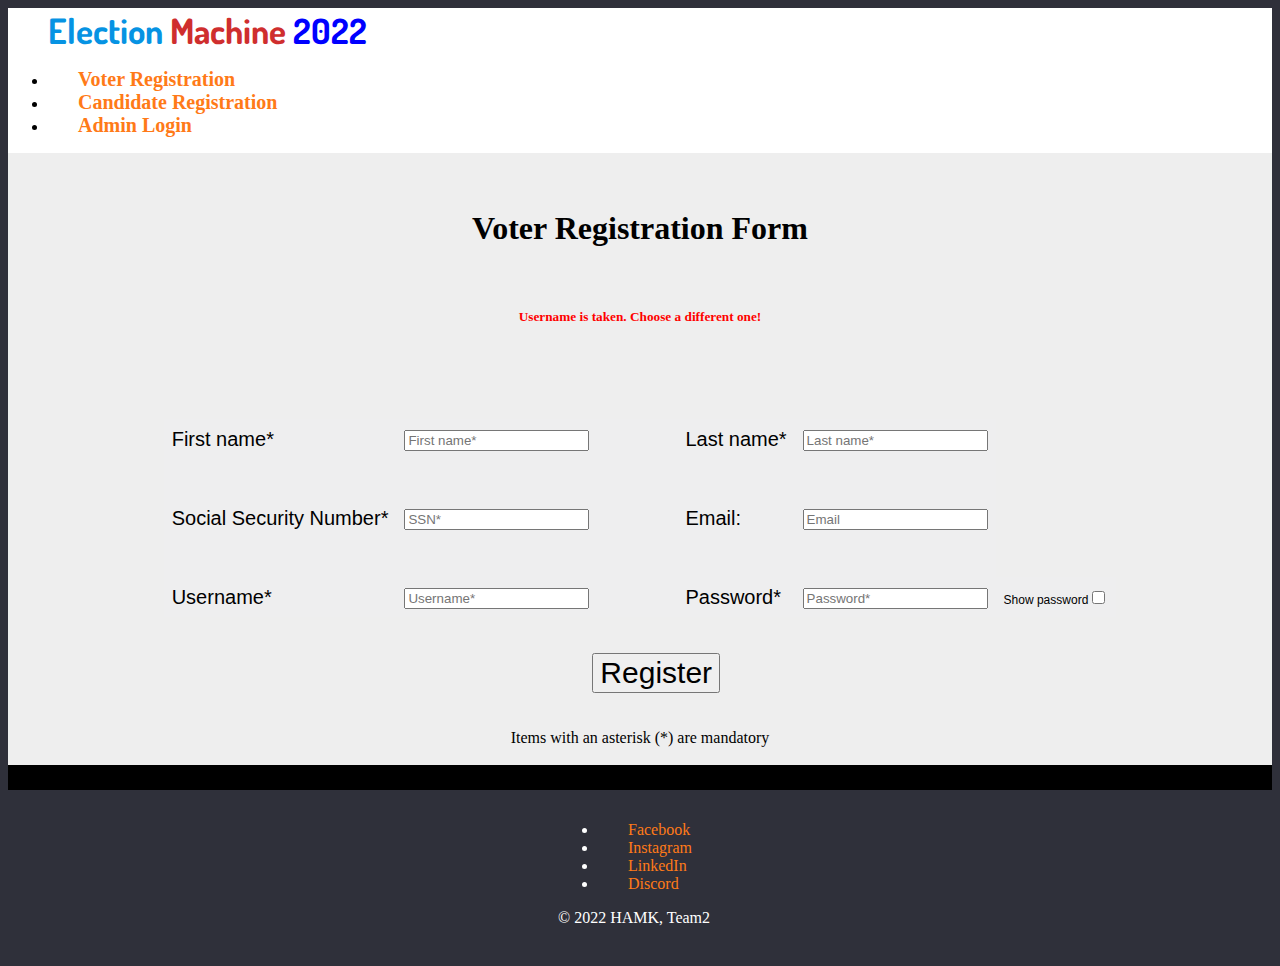
<file: Team2Project/src/main/webapp/UnameTaken.html>
<!DOCTYPE html>
<html xmlns="http://www.w3.org/1999/xhtml" lang="en">
<meta charset="UTF-8">
<meta http-equiv="content-type"
	content="application/xhtml+xml; charset=UTF-8" />
<meta name="viewport" content="width=device-width, initial-scale=1.0">
<meta name="author" content="">
<meta name="description"
	content="Team 14 project work. The website contains basic web development guides utilizing HTML5, CSS, JavaScript and Bootstrap">
<title>Voter Registration Form</title>
<!--Link to bootstrap.-->
<link
	href="https://cdn.jsdelivr.net/npm/bootstrap@5.1.3/dist/css/bootstrap.min.css"
	rel="stylesheet"
	integrity="sha384-1BmE4kWBq78iYhFldvKuhfTAU6auU8tT94WrHftjDbrCEXSU1oBoqyl2QvZ6jIW3"
	crossorigin="anonymous">
<link rel="stylesheet" type="text/css" href="./css/style.css">
<!--Link to local css file.-->
<link rel="preconnect" href="https://fonts.googleapis.com">
<link rel="preconnect" href="https://fonts.gstatic.com" crossorigin>
<link href="https://fonts.googleapis.com/css2?family=Dosis&display=swap"
	rel="stylesheet">
<style>
.div1 {
	color: rgb(207, 46, 46);
}

.div2 {
	color: #0693e3;
}

.div3 {
	color: #ffe02f;
}

/* mouse over link */
a:hover {
	color: #000000;
}

/* selected link */
a:active {
	color: blue;
}
.box {
    background-color: #ffffffea;
    width: auto;
    height: auto;
    position: relative;
    flex-direction: column;
    display: flex;
    flex-wrap: wrap; 
    justify-content: center; 
    align-items: center;
    background-repeat: no-repeat;
    background-size: cover;
    background-attachment: fixed;
	overflow: scroll;	
}
table {
  	font-family: arial, sans-serif;
  	border-collapse: collapse;
  	width: auto;
	flex-direction: column;
    display: flex;
    flex-wrap: wrap; 
    justify-content: center; 
    align-items: center;
}

td, th {
  border: 1px solid;
  text-align: left;
  padding: 8px;
  color:#000000;
  background-color: #eeeeef;
  border: none;
  font-size: 20px;
	
}

tr:nth-child(even) {
  background-color: rgb(0, 0, 255);
   
}

</style>
</head>
<body>
		<header>
			<!--navigation bar starts here.-->
			<nav class="navbar navbar-expand-lg navbar-light">
				<div class="container-fluid">
					<a class="navbar-brand" href="index.html"
						style="color: #0000ff; font-family: 'Dosis', sans-serif; font-size: 35px;"><b Style="color: #0693e3;">Election</b> <b Style="color: rgb(207, 46, 46);">Machine</b> <b>2022</b></a>
					<div id="navbarNav">
						<ul class="navbar-nav">
							<li class="nav-item"><a class="nav-link active"
								aria-current="page" href="votRegForm.html" style=" font-size: 20px"><b>Voter Registration</b></a></li>
							<li class="nav-item"><a class="nav-link active" href="candRegForm.html" style=" font-size: 20px"><b>Candidate Registration</b></a>
							</li>
							<li class="nav-item"><a class="nav-link active" href="adminLogin.html" style=" font-size: 20px"><b>Admin Login</b></a>
							</li>
						</ul>
					</div>
				</div>
			</nav>
			</nav>
		</header>
		<main>
		<div class="box">
		<br><br>
			<h1>Voter Registration Form</h1><br>
			<h5 style="color:red">Username is taken. Choose a different one!</h5><br>
			<form method='post' action='/voter'>
				<table>
					<tr>
						<td>First name*</td>
						<td><input type='text' name='fname' 
							placeholder='First name*'><br></td>
						<td></td>
						<td></td>
						<td></td>
						<td></td>
						<td></td>
						<td>Last name*</td>
						<td><input type="text" name="lname" placeholder="Last name*"></input></td>
						<br>
					</tr>
					<tr>
						<td></td>
						<td><br></td>
						<td></td>
						<td></td>
						<td></td>
						<td></td>
						<td></td>
						<td></td>
						<td></input></td>
						<br>
					</tr>
					<tr>
						<td>Social Security Number*</td>
						<td><input type='text' name='ssn'  placeholder='SSN*'><br></td>
						<td></td>
						<td></td>
						<td></td>
						<td></td>
						<td></td>
						<td>Email:</td>
						<td><input type="text" name="email" placeholder="Email"></input></td>
					</tr>
					<tr>
						<td></td>
						<td><br></td>
						<td></td>
						<td></td>
						<td></td>
						<td></td>
						<td></td>
						<td></td>
						<td></input></td>
						<br>
					</tr>
					<tr>
						<td>Username*</td>
						<td><input type='text' name='uname' 
							placeholder='Username*'><br></td>
						<td></td>
						<td></td>
						<td></td>
						<td></td>
						<td></td>
						<td>Password*</td>
						<td><input type="password" name="paswd"
							placeholder="Password*" id="myInput"></input></td>
						<td style="font-size: 12px">Show password<input
							type="checkbox" onclick="myFunction()">
						</td>
					</tr>
				</table>
				<br>
				<br> <input type='submit' name='ok' value='Register'
					style="margin-left: 45%; font-size: 30px"
					onclick='sendInfo(this.form);'>
			</form>
			<br>
			
			<br> Items with an asterisk (*) are mandatory <br><br>
		</div>	
		</main>
		<div class="stripe"></div>
		<footer>
			<div class="container">
				<div class="py-3 my-4">
					<ul class="nav justify-content-center border-bottom pb-3 mb-3">
						<li class="nav-item"><a class="nav-link px-2 text-muted">Facebook</a></li>
						<li class="nav-item"><a class="nav-link px-2 text-muted">Instagram</a></li>
						<li class="nav-item"><a class="nav-link px-2 text-muted">LinkedIn</a></li>
						<li class="nav-item"><a class="nav-link px-2 text-muted">Discord</a></li>
					</ul>
					<p class="text-center text-muted">&copy; 2022 HAMK, Team2</p>
				</div>
			</div>
		</footer>	
		<script>
            function myFunction() {
              var x = document.getElementById("myInput");
              if (x.type === "password") {
                x.type = "text";
              } else {
                x.type = "password";
              }
            }
        </script>
	</body>
</html>
</file>
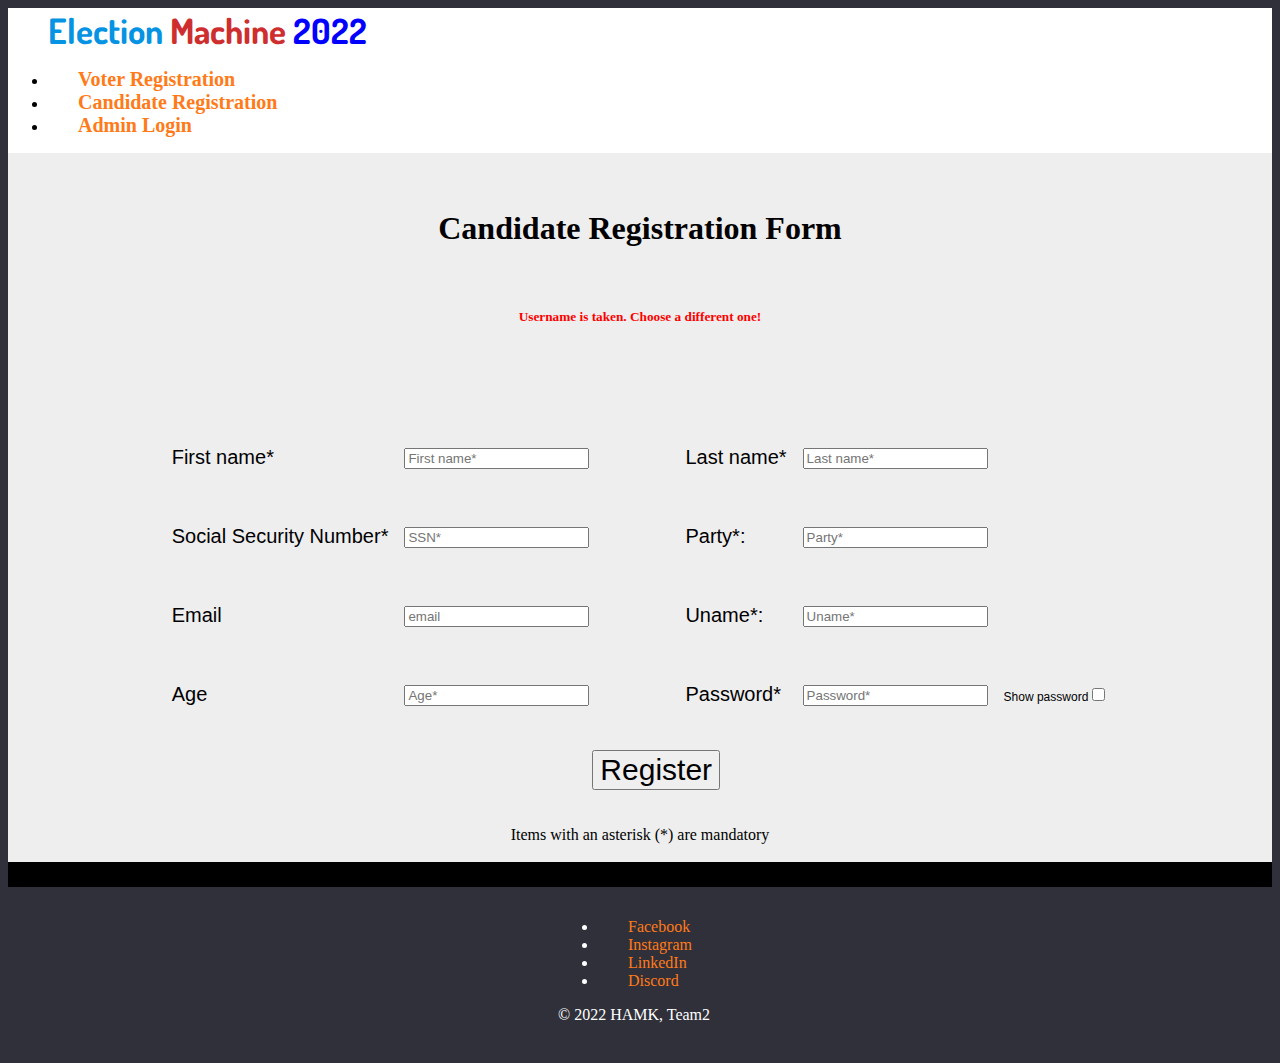
<file: Team2Project/src/main/webapp/unameTakenCan.html>
<!DOCTYPE html>
<html xmlns="http://www.w3.org/1999/xhtml" lang="en">
<meta charset="UTF-8">
<meta http-equiv="content-type"
	content="application/xhtml+xml; charset=UTF-8" />
<meta name="viewport" content="width=device-width, initial-scale=1.0">
<meta name="author" content="">
<meta name="description"
	content="Team 14 project work. The website contains basic web development guides utilizing HTML5, CSS, JavaScript and Bootstrap">
<title>Candidate Registration Form</title>
<!--Link to bootstrap.-->
<link
	href="https://cdn.jsdelivr.net/npm/bootstrap@5.1.3/dist/css/bootstrap.min.css"
	rel="stylesheet"
	integrity="sha384-1BmE4kWBq78iYhFldvKuhfTAU6auU8tT94WrHftjDbrCEXSU1oBoqyl2QvZ6jIW3"
	crossorigin="anonymous">
<link rel="stylesheet" type="text/css" href="./css/style.css">
<!--Link to local css file.-->
<link rel="preconnect" href="https://fonts.googleapis.com">
<link rel="preconnect" href="https://fonts.gstatic.com" crossorigin>
<link href="https://fonts.googleapis.com/css2?family=Dosis&display=swap"
	rel="stylesheet">
<style>
.div1 {
	color: rgb(207, 46, 46);
}

.div2 {
	color: #0693e3;
}

.div3 {
	color: #ffe02f;
}

/* mouse over link */
a:hover {
	color: #000000;
}

/* selected link */
a:active {
	color: blue;
}
.box {
    background-color: #ffffffea;
    width: auto;
    height: auto;
    position: relative;
    flex-direction: column;
    display: flex;
    flex-wrap: wrap; 
    justify-content: center; 
    align-items: center;
    background-repeat: no-repeat;
    background-size: cover;
    background-attachment: fixed;
	overflow: scroll;	
}
table {
  	font-family: arial, sans-serif;
  	border-collapse: collapse;
  	width: auto;
	flex-direction: column;
    display: flex;
    flex-wrap: wrap; 
    justify-content: center; 
    align-items: center;
}

td, th {
  border: 1px solid;
  text-align: left;
  padding: 8px;
  color:#000000;
  background-color: #eeeeef;
  border: none;
  font-size: 20px;
	
}

tr:nth-child(even) {
  background-color: rgb(0, 0, 255);
   
}

</style>
</head>
<body>
		<header>
			<!--navigation bar starts here.-->
			<nav class="navbar navbar-expand-lg navbar-light">
				<div class="container-fluid">
					<a class="navbar-brand" href="index.html"
						style="color: #0000ff; font-family: 'Dosis', sans-serif; font-size: 35px;"><b Style="color: #0693e3;">Election</b> <b Style="color: rgb(207, 46, 46);">Machine</b> <b>2022</b></a>
					<div id="navbarNav">
						<ul class="navbar-nav">
							<li class="nav-item"><a class="nav-link active"
								aria-current="page" href="votRegForm.html" style=" font-size: 20px"><b>Voter Registration</b></a></li>
							<li class="nav-item"><a class="nav-link active" href="candRegForm.html" style=" font-size: 20px"><b>Candidate Registration</b></a>
							</li>
							<li class="nav-item"><a class="nav-link active" href="adminLogin.html" style=" font-size: 20px"><b>Admin Login</b></a>
							</li>
						</ul>
					</div>
				</div>
			</nav>
			</nav>
		</header>
		<main>
		<div class="box">
		<br><br>
			<h1>Candidate Registration Form</h1><br>
				<h5 style="color:red">Username is taken. Choose a different one!</h5><br>
			
			<form method='post' action='/candidate'>
				<table>
					<tr>
						<td>First name*</td>
						<td><input type='text' name='fname' 
							placeholder='First name*'><br></td>
						<td></td>
						<td></td>
						<td></td>
						<td></td>
						<td></td>
						<td>Last name*</td>
						<td><input type="text" name="lname" placeholder="Last name*"></input></td>
						<br>
					</tr>
					<tr>
						<td></td>
						<td><br></td>
						<td></td>
						<td></td>
						<td></td>
						<td></td>
						<td></td>
						<td></td>
						<td></input></td>
						<br>
					</tr>
					<tr>
						<td>Social Security Number*</td>
						<td><input type='text' name='ssn'  placeholder='SSN*'><br></td>
						<td></td>
						<td></td>
						<td></td>
						<td></td>
						<td></td>
						<td>Party*:</td>
						<td><input type="text" name="party" placeholder="Party*"></input></td>
					</tr>
					<tr>
						<td></td>
						<td><br></td>
						<td></td>
						<td></td>
						<td></td>
						<td></td>
						<td></td>
						<td></td>
						<td></input></td>
						<br>
					</tr>
					<tr>
						<td>Email</td>
						<td><input type='text' name='email' 
							placeholder='email'><br></td>
						<td></td>
						<td></td>
						<td></td>
						<td></td>
						<td></td>
						<td>Uname*:</td>
						<td><input type="text" name="uname" placeholder="Uname*"></input></td>
					</tr>
					<tr>
						<td></td>
						<td><br></td>
						<td></td>
						<td></td>
						<td></td>
						<td></td>
						<td></td>
						<td></td>
						<td></input></td>
						<br>
					</tr>
					<tr>
						<td>Age</td>
						<td><input type='number' name='age' 
							placeholder='Age*'><br></td>
						<td></td>
						<td></td>
						<td></td>
						<td></td>
						<td></td>
						<td>Password*</td>
						<td><input type="password" name="paswd"
							placeholder="Password*" id="myInput"></input></td>
						<td style="font-size: 12px">Show password<input
							type="checkbox" onclick="myFunction()">
						</td>
					</tr>
				</table>
				<br>
				<br> <input type='submit' name='ok' value='Register'
					style="margin-left: 45%; font-size: 30px"
					onclick='sendInfo(this.form);'>
			</form>
			<br>
			<br> Items with an asterisk (*) are mandatory <br><br>
		</div>	
		</main>
		<div class="stripe"></div>
		<footer>
			<div class="container">
				<div class="py-3 my-4">
					<ul class="nav justify-content-center border-bottom pb-3 mb-3">
						<li class="nav-item"><a class="nav-link px-2 text-muted">Facebook</a></li>
						<li class="nav-item"><a class="nav-link px-2 text-muted">Instagram</a></li>
						<li class="nav-item"><a class="nav-link px-2 text-muted">LinkedIn</a></li>
						<li class="nav-item"><a class="nav-link px-2 text-muted">Discord</a></li>
					</ul>
					<p class="text-center text-muted">&copy; 2022 HAMK, Team2</p>
				</div>
			</div>
		</footer>	
		<script>
            function myFunction() {
              var x = document.getElementById("myInput");
              if (x.type === "password") {
                x.type = "text";
              } else {
                x.type = "password";
              }
            }
        </script>
	</body>
</html>
</file>
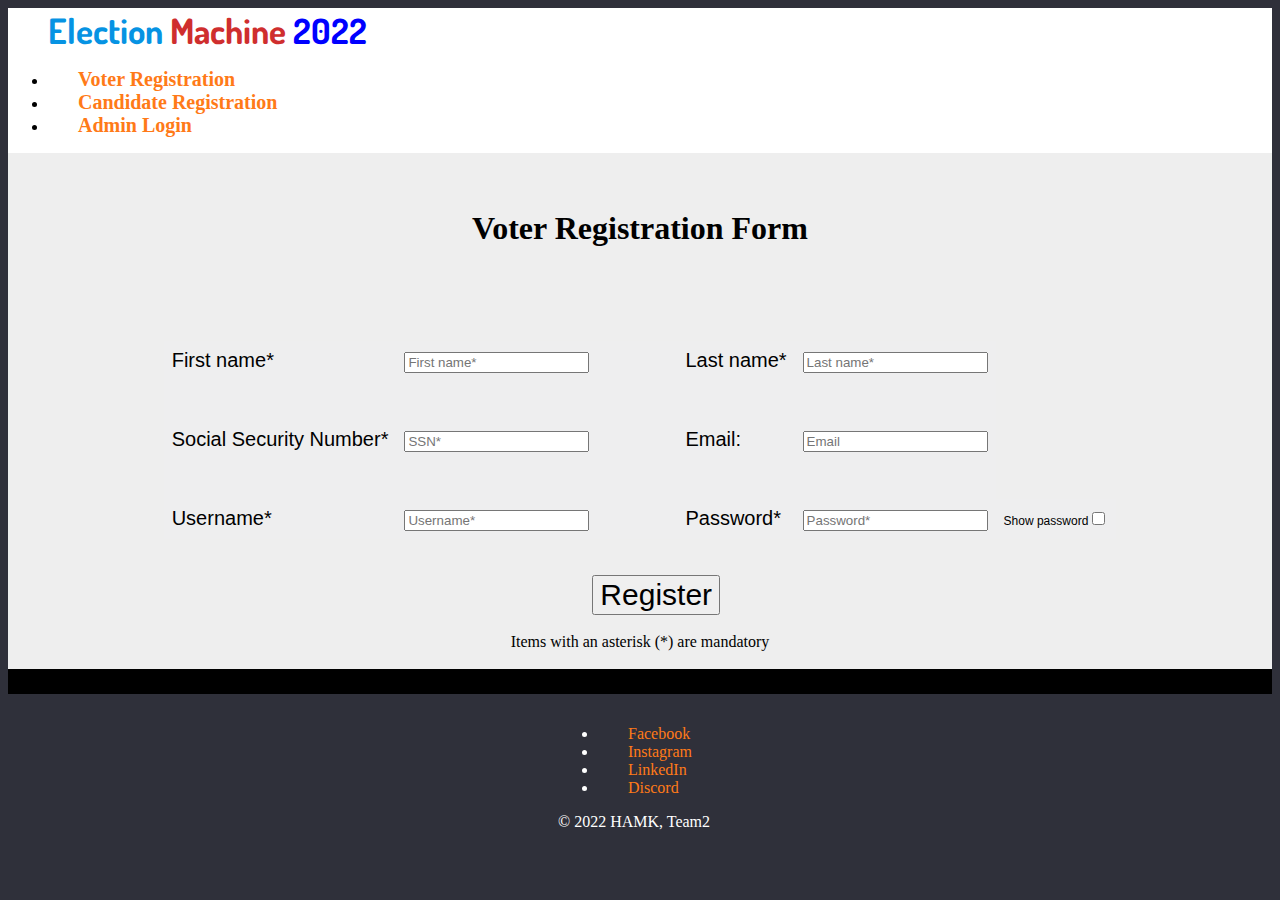
<file: Team2Project/src/main/webapp/votRegForm.html>
<!DOCTYPE html>
<html xmlns="http://www.w3.org/1999/xhtml" lang="en">
<meta charset="UTF-8">
<meta http-equiv="content-type"
	content="application/xhtml+xml; charset=UTF-8" />
<meta name="viewport" content="width=device-width, initial-scale=1.0">
<meta name="author" content="">
<meta name="description"
	content="Team 14 project work. The website contains basic web development guides utilizing HTML5, CSS, JavaScript and Bootstrap">
<title>Voter Registration Form</title>
<!--Link to bootstrap.-->
<link
	href="https://cdn.jsdelivr.net/npm/bootstrap@5.1.3/dist/css/bootstrap.min.css"
	rel="stylesheet"
	integrity="sha384-1BmE4kWBq78iYhFldvKuhfTAU6auU8tT94WrHftjDbrCEXSU1oBoqyl2QvZ6jIW3"
	crossorigin="anonymous">
<link rel="stylesheet" type="text/css" href="./css/style.css">
<!--Link to local css file.-->
<link rel="preconnect" href="https://fonts.googleapis.com">
<link rel="preconnect" href="https://fonts.gstatic.com" crossorigin>
<link href="https://fonts.googleapis.com/css2?family=Dosis&display=swap"
	rel="stylesheet">
<style>
.div1 {
	color: rgb(207, 46, 46);
}

.div2 {
	color: #0693e3;
}

.div3 {
	color: #ffe02f;
}

/* mouse over link */
a:hover {
	color: #000000;
}

/* selected link */
a:active {
	color: blue;
}
.box {
    background-color: #ffffffea;
    width: auto;
    height: auto;
    position: relative;
    flex-direction: column;
    display: flex;
    flex-wrap: wrap; 
    justify-content: center; 
    align-items: center;
    background-repeat: no-repeat;
    background-size: cover;
    background-attachment: fixed;
	overflow: scroll;	
}
table {
  	font-family: arial, sans-serif;
  	border-collapse: collapse;
  	width: auto;
	flex-direction: column;
    display: flex;
    flex-wrap: wrap; 
    justify-content: center; 
    align-items: center;
}

td, th {
  border: 1px solid;
  text-align: left;
  padding: 8px;
  color:#000000;
  background-color: #eeeeef;
  border: none;
  font-size: 20px;
	
}

tr:nth-child(even) {
  background-color: rgb(0, 0, 255);
   
}

</style>
</head>
<body>
		<header>
			<!--navigation bar starts here.-->
			<nav class="navbar navbar-expand-lg navbar-light">
				<div class="container-fluid">
					<a class="navbar-brand" href="index.html"
						style="color: #0000ff; font-family: 'Dosis', sans-serif; font-size: 35px;"><b Style="color: #0693e3;">Election</b> <b Style="color: rgb(207, 46, 46);">Machine</b> <b>2022</b></a>
					<div id="navbarNav">
						<ul class="navbar-nav">
							<li class="nav-item"><a class="nav-link active"
								aria-current="page" href="votRegForm.html" style=" font-size: 20px"><b>Voter Registration</b></a></li>
							<li class="nav-item"><a class="nav-link active" href="candRegForm.html" style=" font-size: 20px"><b>Candidate Registration</b></a>
							</li>
							<li class="nav-item"><a class="nav-link active" href="adminLogin.html" style=" font-size: 20px"><b>Admin Login</b></a>
							</li>
						</ul>
					</div>
				</div>
			</nav>
			</nav>
		</header>
		<main>
		<div class="box">
		<br><br>
			<h1>Voter Registration Form</h1><br>
			<form method='post' action='/voter'>
				<table>
					<tr>
						<td>First name*</td>
						<td><input type='text' name='fname' 
							placeholder='First name*'><br></td>
						<td></td>
						<td></td>
						<td></td>
						<td></td>
						<td></td>
						<td>Last name*</td>
						<td><input type="text" name="lname" placeholder="Last name*"></input></td>
						<br>
					</tr>
					<tr>
						<td></td>
						<td><br></td>
						<td></td>
						<td></td>
						<td></td>
						<td></td>
						<td></td>
						<td></td>
						<td></input></td>
						<br>
					</tr>
					<tr>
						<td>Social Security Number*</td>
						<td><input type='text' name='ssn'  placeholder='SSN*'><br></td>
						<td></td>
						<td></td>
						<td></td>
						<td></td>
						<td></td>
						<td>Email:</td>
						<td><input type="text" name="email" placeholder="Email"></input></td>
					</tr>
					<tr>
						<td></td>
						<td><br></td>
						<td></td>
						<td></td>
						<td></td>
						<td></td>
						<td></td>
						<td></td>
						<td></input></td>
						<br>
					</tr>
					<tr>
						<td>Username*</td>
						<td><input type='text' name='uname' 
							placeholder='Username*'><br></td>
						<td></td>
						<td></td>
						<td></td>
						<td></td>
						<td></td>
						<td>Password*</td>
						<td><input type="password" name="paswd"
							placeholder="Password*" id="myInput"></input></td>
						<td style="font-size: 12px">Show password<input
							type="checkbox" onclick="myFunction()">
						</td>
					</tr>
				</table>
				<br>
				<br> <input type='submit' name='ok' value='Register'
					style="margin-left: 45%; font-size: 30px"
					onclick='sendInfo(this.form);'>
			</form>
			<br> Items with an asterisk (*) are mandatory <br><br>
		</div>	
		</main>
		<div class="stripe"></div>
		<footer>
			<div class="container">
				<div class="py-3 my-4">
					<ul class="nav justify-content-center border-bottom pb-3 mb-3">
						<li class="nav-item"><a class="nav-link px-2 text-muted">Facebook</a></li>
						<li class="nav-item"><a class="nav-link px-2 text-muted">Instagram</a></li>
						<li class="nav-item"><a class="nav-link px-2 text-muted">LinkedIn</a></li>
						<li class="nav-item"><a class="nav-link px-2 text-muted">Discord</a></li>
					</ul>
					<p class="text-center text-muted">&copy; 2022 HAMK, Team2</p>
				</div>
			</div>
		</footer>	
		<script>
            function myFunction() {
              var x = document.getElementById("myInput");
              if (x.type === "password") {
                x.type = "text";
              } else {
                x.type = "password";
              }
            }
        </script>
	</body>
</html>
</file>
<file: Team2Project/src/main/webapp/css/style.css>
@charset "ISO-8859-1";
/*body background color.*/
body {
    background-color: #2f303a;
}
/*Removing underline from hyper
links.*/
a {
    text-decoration: none;
    color: #ff7a18;
}
.cnt{
	width:auto;
	flex-direction: column;
    display: flex;
    flex-wrap: wrap; 
	justify-content: center; 
    align-items: center;
    
}
form .input {
	min-width: 500px;
	width: 600px;
	justify-content: center; 
    align-items: center;
}
/*navbar bakground color change.
*/
.navbar {
    background-color: #ffffff;
    overflow: hidden;
}
/* Spaces between items are 
increased in the navbar.*/
.navbar-brand {
    padding-left: 40px;
}
/* Spaces between items 
are increased in the navbar.*/
.nav-item {
    padding-left: 30px;
    padding-right: 30px;
}
/**/
.nav-link:hover {
    background-color: #1E90FF;
    border-radius: 25px;    
}
a:hover {
    color: #00ff6a;
}
/* Search bar with rounded corners
and white & blue background.*/
.navbar1 {
    background-color: #0000ff;
    border-radius: 25px;
}
/* Search bar with rounded corners
and white & blue background.*/
.btn {
    color: #ffffff;
    border: none;
    border-radius: 25px;
}
/* Search bar with rounded corners
and white & blue background.*/
.form-control1 {
    color: #555555;
    border: none;
    border-radius: 25px;
    padding-left: 20px;
    width: 299px;
    margin-left: -20px;
    position: relative;
    flex-direction: column;
    display: flex;
    flex-wrap: wrap; 

}

.stripe{
	background-color: #000000;
    width: auto;
    height: 25px;
    position: relative;
    flex-direction: raw;
    display: flex;
    flex-wrap: wrap; 
    justify-content: center; 
    align-items: center;
    overflow: hidden;
}
/*box config.*/
.box {
    background-color: #ffffffea;
    width: auto;
    height: auto;
    position: relative;
    flex-direction: raw;
    display: flex;
    flex-wrap: wrap; 
    justify-content: center; 
    align-items: center;
    overflow: hidden;
    
    background-repeat: no-repeat;
    background-size: cover;
    background-attachment: fixed;
		
}
.boxii {
    background-color: #ffffffea;
    width: auto;
    height: 556px;
    position: relative;
    flex-direction: column;
    display: flex;
    flex-wrap: wrap; 
    justify-content: center; 
    align-items: center;
    overflow: hidden;
    background-image: url("https://www.w3schools.com/about/w3codes.png");
    background-repeat: no-repeat;
    background-size: cover;
    background-attachment: fixed;
		
}

.boxi {
    background-color: #ffffff;
    width: auto;
    height: 556px;
    position: relative;
    flex-direction: column;
    display: flex;
    flex-wrap: wrap; 
    justify-content: center; 
    align-items: center;
    overflow: hidden;
}

.boxz {
    width: auto;
    height: 556px;
    position: relative;
    flex-direction: column;
    display: flex;
    flex-wrap: wrap; 
    justify-content: center; 
    align-items: center;
    overflow: hidden;
    background-image: url("https://images.pexels.com/photos/247676/pexels-photo-247676.jpeg");
    background-repeat: no-repeat, no-repeat;
    background-size: cover;
    background-attachment: fixed;
    
}

/*can be used to add spacing 
between items stacked on 
top of each other.*/
.padding {
    padding-bottom: 1%;
}
.block {
    background-color: #2f303a;
    width: auto;
    height: auto;
    position: relative;
    flex-direction: column;
    display: flex;
    flex-wrap: wrap; 
    justify-content: center; 
    align-items: center;
}
/*container.*/
.asuad {
    background-color: #eeeeef;
    width: 498px;
    height: auto;
    position: relative;
    flex-direction: column;
    display: flex;
    flex-wrap: wrap; 
    justify-content: center; 
    align-items: center;
    margin-top: 10%;
    margin-bottom: 10%;
}

.sanduk {
    margin-top:50px;
    margin-bottom:50px;
    width: 100%;
    height: auto;
    background-color: #2f303a;
    display: flex;
    flex-wrap: wrap; 
    justify-content: center; 
    align-items: center;
    flex-direction: row;
    postition:relative;
}
.sanduk1 {
    margin-top:50px;
    margin-bottom:50px;
    width: 1830px;
    height: auto;
    background-color: #000000;
    flex-direction: row;
    display: flex;
    flex-wrap: wrap; 
    justify-content: center; 
    align-items: center;
    align-content: space-around;
    position: relative;
}
.sanduk1:before {
    content: '';
    position: absolute;
    top: 0; left: 0;
    border-top: 80px solid #2f303a;
    border-right: 80px solid black;
    width: 0;
}
.sanduk1:after {
    content: '';
    position: absolute;
    bottom: 0; right: 0;
    border-bottom: 80px solid #2f303a;
    border-left: 80px solid black;
    width: 0;
}
.container {
    width: auto;
    height: auto;
    position: static;
    flex-direction:row;
    display: flex;
    flex-wrap: wrap; 
    justify-content: space-between; 
    align-content: space-around;
    align-items: center;  
}
.sec {
    margin-bottom: 2%;
    width: auto;
    height: auto;
    position: relative;
    flex-direction: column;
    display: flex;
    flex-wrap: wrap; 
    justify-content: top; 
    align-items: center;
    background-color: #000000;
    color: #ffffff;
    text-decoration: none;
    overflow: hidden;
}

.sec1 {
    padding-top: 2%;
    margin-bottom: 2%;
    width: auto;
    height: auto;
    position: relative;
    flex-direction: column;
    display: flex;
    flex-wrap: wrap; 
    justify-content: center; 
    align-items: center;
    background-color: #000000;
    color: #ffffff;
    text-decoration: none;
    overflow: scroll;
   	
}
/*white boxes config.*/
.boxw {
    background-color: #000000;
    color: #1d19f6;
    width: 100% !important;
    height: 493px;
    position: relative;
}

.box1 {
    background-color: #ffffff;
    color: #1d19f6;
    width: 370px;
    height: 393px;
    position: relative;
    flex-direction: row;
    display: flex;
    flex-wrap: wrap; 
    text-align:center;
    justify-content: center; 
    align-items: center;
    text-shadow: 2px 2px 4px 
    #eeeeef
    #494848;
}
.box1:before {
    content: '';
    position: absolute;
    top: 0; left: 0;
    border-top: 50px solid #eeeeef;
    border-right: 50px solid #ffffff;
    width: 0;
}
.box1:after {
    content: '';
    position: absolute;
    bottom: 0; right: 0;
    border-bottom: 50px solid #eeeeef;
    border-left: 50px solid #ffffff;
    width: 0;
}
/*white box1 moves slightly to the right.*/
.box1:hover {
     margin-right: 900px;
}
.box1:hover {
  margin-right: 50px;    
  transition: margin-right .10s;
  -moz-transition: margin-right .5s; /* Firefox 4 */
  -webkit-transition: margin-right .5s; /* Safari and Chrome */
  -o-transition: margin-right .5s; /* Opera */
}
.box2 {
    width: auto;
    display: flex;
    background-color: #000000;
    padding: 15px 15px 15px 15px;
}
table {
  	font-family: arial, sans-serif;
  	border-collapse: collapse;
  	width: auto;
}

td, th {
  border: 1px solid;
  text-align: left;
  padding: 8px;
  color:white;
  background-color:#80023255;
}

tr:nth-child(even) {
  background-color: rgb(0, 0, 255);
   
}

.profile-content {
    width: 1000px;
    height: 500px;
    margin: auto;
    margin-top: 50px;
    background-color: #ffffffea;
    display: flex;
}

#edit-overlay {
    position: fixed; /* Sit on top of the page content */
    width: 280px; /* Full width (cover the whole page) */
    height: 350px; /* Full height (cover the whole page) */
    margin: auto;
    top: 0;
    left: 0;
    right: 0;
    bottom: 0;
    background-color: rgba(0,0,0,0.75); /* Black background with opacity */
    z-index: 2; /* Specify a stack order in case you're using a different order for other elements */
    cursor: pointer; /* Add a pointer on hover */
  }

.edit-form  {
      text-align: center;
  }

.edit-form label {
      margin-top: 25px;
      margin-bottom: 5px;
      color: lightgray;
  }

.save-changes {
    margin-top: 25px;
}

.profile-left {
    margin: 20px;
    width: 220px;
    height: 100%;
    text-align: center;
}

.profile-picture img {
    max-width: 100%;
    max-height: 100%;
    min-width: 100%;
    max-width: 100%;
}

.profile-picture {
    margin: auto;
    margin-bottom: 10px;
    width: 200px;
    height: 200px;
    border: 6px solid black;
    border-radius: 3px;
}

.profile-right {
    margin: 20px;
}

.bio {

}

.biotitle {
    text-align: center;
}
/*footer config*/
footer {
    display: flex;
    flex-flow: column wrap;
    flex-direction: column;
    justify-content: space-around;
    align-items: center;
    background-color: #2f303a;
    padding: 15px 15px 15px 15px;
    color: #ffffff;
}
</file>
